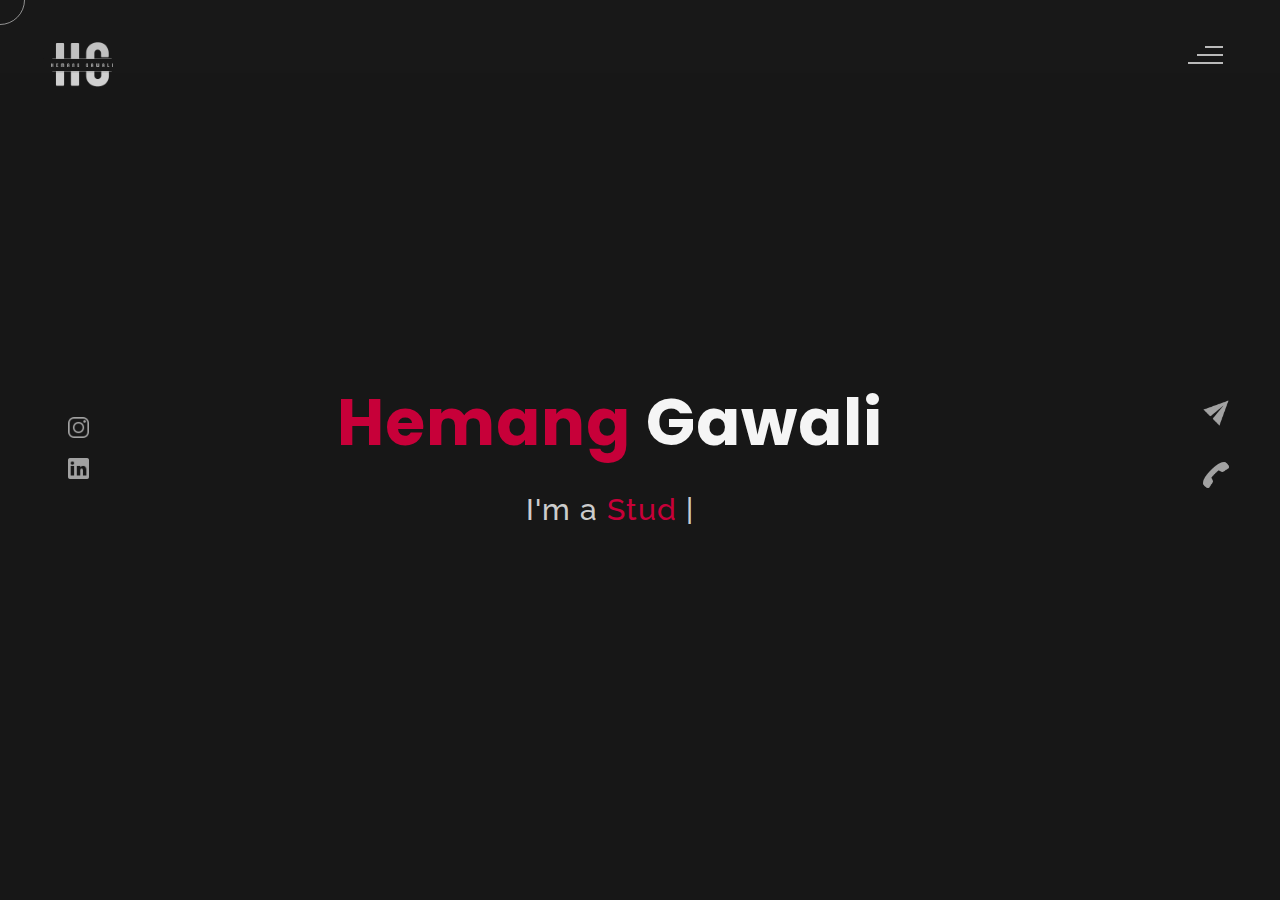
<file: index.html>
<!DOCTYPE html>
<html lang="en">
<head>
    <meta charset="UTF-8">
    <meta name="viewport" content="width=device-width, initial-scale=1.0">
    <meta name="description" content="Hemang Gawali - Personal Portfolio Website" />
	<meta name="keywords" content="blog, business card, creative, creative portfolio, cv theme, online resume, personal, portfolio, professional cv, responsive portfolio, resume, resume theme, vcard" />
	<meta name="author" content="Hemang Gawali" />
    <title>Portfolio/hemang-gawali</title>
  <!--favicon-img--> 
   <link rel="icon" type="image/png" href="images/favicon.png">
   <!--favicon-img-->
   <!--main css file should not be removed -->
    <link rel="stylesheet" href="css/index.css">
    <!--main css file-->
    <script src="https://cdnjs.cloudflare.com/ajax/libs/gsap/3.2.6/gsap.min.js"></script>
</head>
<body>
    <!--contains all the div-->
    <div id="all">
    <!--mouse  follower-->
        <div class="cursor"></div>
    <!--mouse  follower-->
    <!--loader-->
        <div id="loader">
            <span class="color">Hemang</span>Gawali
        </div>
    <!--loader-end-->
    <!--link-screen-->
        <div id="breaker">
        </div>
        <div id="breaker-two">
        </div>
    <!--link-screen-->
        <!--Main-Section-->
        <!--Navigator-fullscreen-->
        <div id="navigation-content">
            <div class="logo">
                <img src="images/main-logo.png" alt="logo">
            </div>
            <div class="navigation-close">
                <span class="close-first"></span>
                <span class="close-second"></span>
            </div>
            <div class="navigation-links">
                <a href="#" data-text="HOME" id="home-link" >HOME</a>
                <a href="#" data-text="ABOUT" id="about-link" >ABOUT</a>
                <a href="#" data-text="BLOG" id="blog-link" >BLOG</a>
                <a href="#" data-text="PORTFOLIO" id="portfolio-link" >PORTFOLIO</a>
                <a href="#" data-text="CONTACT" id="contact-link" >CONTACT</a>
            </div>
        </div>
        <!--Navigator-Fullscreen END-->
          <!--Home Page-->
        <!--Menubar-->
        <div id="navigation-bar">
            <img src="images/main-logo.png" alt="logo">
            <div class="menubar">
                <span class="first-span"></span>
                <span class="second-span"></span>
                <span class="third-span"></span>
            </div>
        </div>
        <!--Menubar End-->
          <!--Header-->
        <div id="header">
            <div id="particles"></div>
              <!--Social Media Links-->
            <div class="social-media-links">
               <a href="https://www.instagram.com/hemang_gawali/"><img src="images/instagram logo.png" class="social-media" alt="instagram-logo"></a><!--Your instagram homepage link inser in place of "#"-->
                <a href="https://www.linkedin.com/in/hemanggawali/"><img src="images/linkedin logo.png" class="social-media" alt="linkedin-logo"></a>
                

            </div>
            <!--Social Media Links end-->
            <div class="header-content">
                <div class="header-content-box">
                <div class="firstline"><span class="color">Hemang </span>Gawali</div>
                <div class="secondline">
                I'm a
            <span class="txt-rotate color" data-period="1200"data-rotate='[ " Student.", " Data Scientist." ]'></span>
            <span class="slash">|</span>
        </div>
                    <div class="contact">
                <a href="Mailto:hemanggawali21@gmail.com"><img src="images/mail.png" alt="email-pic" class="contactpic"></a><!--Your email Id write in place of "#"-->
                <a href="Tel:7691949815"><img src="images/call.png" alt="phone-pic" class="contactpic"></a><!--Your telephone number Id write in place of "#"-->
                    </div>    
            </div>
            </div>
            <!--header image 
            <div class="header-image">
            <img src="images/man.jpg" alt="logo">
            </div>
            header image end-->
        </div>
           <!--Header End-->
        <!--HomePage End-->
        <!--Main-Section End-->
        <!--about-->
        <div id="about">
            <div class="color-changer">
            <div class="color-panel">
                <img src="images/gear.png" alt="">
            </div>
            <div class="color-selector">
                <div class="heading">Custom Colors</div>
                <div class="colors">
                    <ul >
                    <li>
                        <a href="#0" class="color-red " title="color-red"></a>
                    </li>
                    <li>
                        <a href="#0" class="color-purple" title="color-purple"></a>
                    </li>
                    <li>
                        <a href="#0" class="color-malt" title="color-malt"></a>
                    </li>
                    <li>
                        <a href="#0" class="color-green" title="color-green"></a>
                    </li>
                    <li>
                        <a href="#0" class="color-blue" title="color-blue"></a>
                    </li>
                    <li>
                        <a href="#0" class="color-orange" title="color-orange"></a>
                    </li>
                    </ul>
                </div>
            </div>
            </div>
            <!--about content-->
            <div id="about-content">
                <div class="about-header">
                    About <span class="color">Me</span>
                    <span class ="header-caption">Get to Know <span class="color"> me.</span></span>
                </div>
                <div class="about-main">
            <div class="about-first-paragraph wow">
            <!--about description-->
               <span class="about-first-line">
                    I'm creative 
                    <span class="color">data scientist</span>
                     based in Indore , India </span>
                     <br>
               <span class="about-second-line"> Data science enthusiast currently pursuing bachelor's in engineering in Information Technology domain at Institute of Engineering & Technology- DAVV, Indore and a person who is desired to gain knowledge and develop skills, in order to explore my capabilities and potential and draw out the best version of myself.</span>
               <div class="cv">
                <a href="https://flowcv.com/resume/1fivswj155"><button>View <span class="colors">Resume</span></button></a>
            </div>
            </div>
            <!--about picture-->
            <div class="about-img">
                <img src="images/about.jpg" alt="Your Image">
            </div>
            </div>
    
            </div>
            <!--Skills Section-->
            <div id="skills">
                <div class="skills-header">
                     My <span class="color"> Skills</span>
                </div>
                <div class="skills-content " style="text-align: center;">
                    <div class="skill-html skill">
                        <div class="skill-text">
                    <div class="html">
                        HTML/CSS
                    </div>
                        </div>
                    <div class="html-prog wow prog">
                 <div class="html-progress wow">80%</div>
                    </div>
                    </div>
                    <div class="skill-html skill">
                        <div class="skill-text">
                    <div class="html">
                      Python
                    </div>
                        </div>
                    <div class="html-prog wow prog">
                 <div class="js-progress wow">75%</div>
                    </div>
                    </div>
                    <div class="skill-html skill">
                        <div class="skill-text">
                    <div class="html">
                        SQL
                    </div>
                        </div>
                    <div class="html-prog wow prog">
                 <div class="adobe-progress wow">63%</div>
                    </div>
                    </div>
                    <div class="skill-html skill">
                        <div class="skill-text">
                    <div class="html">
                        Data Analytics
                    </div>
                        </div>
                    <div class="html-prog wow prog">
                 <div class="php-progress wow">70%</div>
                    </div>
                    </div>
                    <div class="skill-html skill">
                        <div class="skill-text">
                    <div class="html">
                        Machine Learning
                    </div>
                        </div>
                    <div class="html-prog wow prog">
                 <div class="jquery-progress wow">50%</div>
                    </div>
                    </div>
                    <div class="skill-html skill">
                        <div class="skill-text">
                    <div class="html">
                        Github
                    </div>
                        </div>
                    <div class="html-prog wow prog">
                 <div class="git-progress wow">70%</div>
                    </div>
                    </div>
                    <div class="skill-html skill">
                        <div class="skill-text">
                    <div class="html">
                        IBM Watson
                    </div>
                        </div>
                    <div class="html-prog wow prog">
                 <div class="ibm-progress wow">70%</div>
                    </div>
                    </div>
                    <div class="skill-html skill">
                        <div class="skill-text">
                    <div class="html">
                        Statistics
                    </div>
                        </div>
                    <div class="html-prog wow prog">
                 <div class="stat-progress wow">70%</div>
                    </div>
                    </div>
                    <div class="skill-html skill">
                        <div class="skill-text">
                    <div class="html">
                        Linux
                    </div>
                        </div>
                    <div class="html-prog wow prog">
                 <div class="linux-progress wow">56%</div>
                    </div>
                    </div>
                    <div class="skill-html skill">
                        <div class="skill-text">
                    <div class="html">
                        Collaborative
                    </div>
                        </div>
                    <div class="html-prog wow prog">
                 <div class="colab-progress wow">90%</div>
                    </div>
                    </div>
                </div>
            </div>
    <!--copyright-section You Can Remove After Downloading-->
            <div class="footer">
             <div class="footer-text">
                 <img src="./images/copyright.png" alt="copyright-img" class="images" height="14px"> Hemang Gawali
             </div>
            </div>
    <!--copyright-section-->
        </div>
        <!--about end-->
        <!--portfolio-->
        <div id="portfolio">
            <div class="color-changer">
                <div class="color-panel">
                    <img src="images/gear.png" alt="">
                </div>
                <div class="color-selector">
                    <div class="heading">Custom Colors</div>
                    <div class="colors">
                        <ul >
                        <li>
                            <a href="#0" class="color-red " title="color-red"></a>
                        </li>
                        <li>
                            <a href="#0" class="color-purple" title="color-purple"></a>
                        </li>
                        <li>
                            <a href="#0" class="color-malt" title="color-malt"></a>
                        </li>
                        <li>
                            <a href="#0" class="color-green" title="color-green"></a>
                        </li>
                        <li>
                            <a href="#0" class="color-blue" title="color-blue"></a>
                        </li>
                        <li>
                            <a href="#0" class="color-orange" title="color-orange"></a>
                        </li>
                        </ul>
                    </div>
                </div>
                </div>
            <div class="portfolio-header"> <span class="color"> My </span> Portfolio
            <span class ="header-caption"> Some Of My <span class="color"> Works</span></span></div>
             <div id="portfolio-content">
                 <div class="portfolio portfolio-first0">
                     <div class="portfolio-image">
                       <img src="images/yv5lsajk.png" alt="portfolio-first">
                     </div>
                     <div class="portfolio-text">
                         <h2>Cifar10 Image_Detection</h2>
                         <p>The CIFAR-10 dataset consists of 60000 32x32 colour images in 10 classes, with 6000 images per class. There are 50000 training images and 10000 test images.
                           </p>
                        <div class="button"><a href="https://github.com/hemang5902/Cifar10_Object_Detection_from_10_Classes"><button><span class="index"> View Project<i class="gg-arrow-right"></i></span></button></a></div>
                    </div>
                 </div>
                 <div class="portfolio portfolio-first">
                     <div class="portfolio-image">
                        <img src="images/yt_dashboard.png" alt="portfolio-first">
                     </div>
                     <div class="portfolio-text">
                         <h2>YouTube Dashboard Streamlit App</h2>
                         <p>YouTube channel dashboard that helps analyze the overall channel statistics and individual video performance.
                            </p>
                         <div class="button"><a href="https://youtube-dashboard-app-createdby-hemang.streamlit.app/"><button><span class="index"> View Project<i class="gg-arrow-right"></i></span></button></a></div>
                     </div>
                 </div>
                 <div class="portfolio portfolio-second">
                    <div class="portfolio-image">
                        <img src="images/stock.jpg" alt="portfolio-second">
                    </div>
                    <div class="portfolio-text">
                        <h2>Historical Stock/Revenue Data</h2>
                        <p>Jupyter notebook file created on IBM Watson studio, In which there is the analysis of stock live from the websites through
                            yfinance module and web scrapping.
                        </p>
                        <div class="button"><a href="https://eu-de.dataplatform.cloud.ibm.com/analytics/notebooks/v2/cdd63477-b5fd-4d7f-b3b0-b294cc42b974/view?access_token=d39a246f5faebe673cbe76dd33559d7b6accd6868febf0ffcd002923ed97ae07"><button><span class="index"> View Project<i class="gg-arrow-right"></i></span></button></a></div>
                    </div>
                </div>
             
                <div class="portfolio portfolio-third">
                    <div class="portfolio-image">
                        <img src="images/fakenews.webp" alt="portfolio-third">
                    </div>
                    <div class="portfolio-text">
                        <h2>Fake News Detector</h2>
                        <p>Lorem, ipsum dolor sit amet consectetur adipisicing elit. Ad ut optio repellat cupiditate expedita eius dignissimos
                            .. Id cumque placeat minima ad laudantium suscipit voluptatem ducimus</p>
                        <div class="button"><a href="https://github.com/hemang5902/Python_projects/tree/master/Fake_News_Detector"><button><span class="index"> View Project<i class="gg-arrow-right"></i></span></button></a></div>
                    </div>
                </div>
                <div class="portfolio portfolio-fourth">
                    <div class=" portfolio-image">
                        <img src="images/loan.png" alt="portfolio-fourth">
                    </div>
                    <div class="portfolio-text">
                        <h2>Loan Approval Prediction System</h2>
                        <p>Following my time at Diginique Techlab as an Data Science Summer Intern, this Loan Approval Prediction System was the part of my Project-based internship.</p>
                        <div class="button"><a href="https://github.com/hemang5902/Loan_approval_prediction"><button><span class="index"> View Project<i class="gg-arrow-right"></i></span></button></a></div>
                    </div>
                </div>
                <div class="portfolio portfolio-fifth">
                    <div class=" portfolio-image">
                        <img src="images/portfolio-first.jpg" alt="portfolio-fifth">
                    </div>
                    <div class="portfolio-text">
                        <h2>Image compressor App</h2>
                        <p>Following my time at Diginique Techlab as an Data Science Summer Intern, this Loan Approval Prediction System was the part of my Project-based internship.</p>
                        <div class="button"><a href="https://github.com/hemang5902/Python_projects/tree/master/Personal_Image_Compressor_Gui_Tkinter_project"><button><span class="index"> View Project<i class="gg-arrow-right"></i></span></button></a></div>
                    </div>
                </div>
                <div class="portfolio portfolio-sixth">
                    <div class=" portfolio-image">
                        <img src="images/portfolio-second.jpg" alt="portfolio-sixth">
                    </div>
                    <div class="portfolio-text">
                        <h2>Steganography App</h2>
                        <p>Following my time at Diginique Techlab as an Data Science Summer Intern, this Loan Approval Prediction System was the part of my Project-based internship.</p>
                        <div class="button"><a href="https://github.com/hemang5902/Python_projects/tree/master/Stenograph_app"><button><span class="index"> View Project<i class="gg-arrow-right"></i></span></button></a></div>
                    </div>
                </div>
                <div class="portfolio portfolio-seventh">
                    <div class=" portfolio-image">
                        <img src="images/portfolio-third.jpg" alt="portfolio-seventh">
                    </div>
                    <div class="portfolio-text">
                        <h2>Secret Message Tool</h2>
                        <p>Following my time at Diginique Techlab as an Data Science Summer Intern, this Loan Approval Prediction System was the part of my Project-based internship.</p>
                        <div class="button"><a href="https://github.com/hemang5902/Python_projects/tree/master/Secret_Message_Tool_Gui_Tkinter_project"><button><span class="index"> View Project<i class="gg-arrow-right"></i></span></button></a></div>
                    </div>
                </div>

                 </div>
                    <!--copyright-section You Can Remove After Downloading-->
            <div class="footer">
                <div class="footer-text">
                    <img src="./images/copyright.png" alt="copyright-img" class="images" height="14px"> Hemang Gawali
                </div>
               </div>
       <!--copyright-section-->
            </div>
        <!--portfolio end-->
        <!--blog-->
         <div id="blog">
            <div class="color-changer">
                <div class="color-panel">
                    <img src="images/gear.png" alt="">
                </div>
                <div class="color-selector">
                    <div class="heading">Custom Colors</div>
                    <div class="colors">
                        <ul >
                        <li>
                            <a href="#0" class="color-red " title="color-red"></a>
                        </li>
                        <li>
                            <a href="#0" class="color-purple" title="color-purple"></a>
                        </li>
                        <li>
                            <a href="#0" class="color-malt" title="color-malt"></a>
                        </li>
                        <li>
                            <a href="#0" class="color-green" title="color-green"></a>
                        </li>
                        <li>
                            <a href="#0" class="color-blue" title="color-blue"></a>
                        </li>
                        <li>
                            <a href="#0" class="color-orange" title="color-orange"></a>
                        </li>
                        </ul>
                    </div>
                </div>
                </div>
            <div class="blog-header"> Blogs</span>
            <span class ="header-caption"> This Page is <span class="color"> under Development.</span></span></div>
            <!-- blog codes-->
            <div class="blog-content">
                 <div class="blogs">
                     <a href="https://empowering-students-with-ai-tools.blogspot.com/2023/06/empowering-students-with-ai-tools.html">
                     <div class="img">
                         <img src="images/marketing.png" alt="Image by Joseph Mucira from Pixabay">
                        <div class="blog-date">30 June,23</div>
                     </div>
                     <div class="blog-text">
                         <h3>Empowering students with AI tools</h3>
                         <p>One area where AI has made significant strides is education. 
                            AI tools for students are revolutionizing the way we learn, providing personalized assistance, 
                            enhancing critical thinking skills, and opening up new possibilities for educational exploration. 
                            In this blog, we will explore some remarkable AI tools that are empowering students and revolutionizing education.
                         </p>
                     </div></a>
                 </div>      
                 <!-- blog codes
                 <div class="blogs">
                    <a href="#">
                    <div class="img">
                        <img src="images/post-two.jpg" alt="blog-two">
                        <div class="blog-date">16 Jan,20</div>
                    </div>
                    <div class="blog-text">
                        <h3>Key To Be Productive</h3>
                        <p>Lorem ipsum dolor, sit amet consectetur adipisicing elit. Incidunt maiores, 
                            recusandae cupiditate ducimus a non tempora, architecto obcaecati eaque ipsum assumenda harum dolorum iusto tenetur
                             eius eligendi dolor magnam sit!</p>
                    </div></a>
                </div>      
                <div class="blogs">
                    <a href="#">
                    <div class="img">
                        <img src="images/post-three.jpg" alt="blog-three">
                        <div class="blog-date">30 Nov,19</div>
                    </div>
                    <div class="blog-text">
                        <h3>Caffeine Addict</h3>
                        <p>Lorem ipsum, dolor sit amet consectetur adipisicing elit. Nemo nostrum impedit 
                            ipsam perspiciatis ratione sapiente quasi optio reprehenderit, labore consequuntur suscipit cum quas.
                             Officiis dolorem asperiores, ut necessitatibus quas doloremque?</p>
                    </div></a>
                </div>
                <div class="blogs">
                    <a href="#">
                    <div class="img">
                        <img src="images/post-four.jpg" alt="blog-four">
                        <div class="blog-date">6 Jul,19</div>
                    </div>
                    <div class="blog-text">
                        <h3>Web Development</h3>
                        <p>Lorem ipsum dolor sit amet consectetur adipisicing elit. Dolorem, veniam ratione quam vitae,
                             quibusdam explicabo rem debitis velit ipsa repellat, impedit nulla fuga? Amet corporis praesentium quae.
                              Sed, quibusdam necessitatibus.</p>
                    </div></a>
                </div>  
                <div class="blogs">
                    <a href="#">
                    <div class="img">
                        <img src="images/post-five.jpg" alt="blog-five">
                        <div class="blog-date">1 Jun,19</div>
                    </div>
                    <div class="blog-text">
                        <h3>Work From Home</h3>
                        <p>Lorem ipsum dolor sit amet consectetur adipisicing elit. Fuga sunt eum necessitatibus rem 
                            dignissimos nulla mollitia cumque, provident officiis non vitae? Animi aut doloremque illum, soluta hic minus 
                            sint explicabo..</p>
                    </div></a>
                </div>  
                <div class="blogs">
                    <a href="#">
                    <div class="img">
                        <img src="images/post-six.jpg" alt="blog-six">
                        <div class="blog-date">28 Feb,19</div>
                    </div>
                    <div class="blog-text">
                        <h3>Business Trip</h3>
                        <p>Lorem ipsum dolor sit amet consectetur adipisicing elit. Explicabo tempora dolorum fuga ratione, unde, 
                            ex quaerat iste numquam nemo nihil nobis rem sint quia recusandae dignissimos quos ut rerum nam.</p>
                    </div></a>
                </div>        
            </div> 
            -->
        
               <!--copyright-section You Can Remove After Downloading-->
               <div class="footer">
                <div class="footer-text">
                    <img src="./images/copyright.png" alt="copyright-img" class="images" height="14px"> Hemang Gawali
                </div>
               </div>
       <!--copyright-section-->
            </div>
        </div>
        <!--blog end-->
        <!--contact-->
        <div id="contact">
            <div class="color-changer">
                <div class="color-panel">
                    <img src="images/gear.png" alt="">
                </div>
                <div class="color-selector">
                    <div class="heading">Custom Colors</div>
                    <div class="colors">
                        <ul >
                        <li>
                            <a href="#0" class="color-red " title="color-red"></a>
                        </li>
                        <li>
                            <a href="#0" class="color-purple" title="color-purple"></a>
                        </li>
                        <li>
                            <a href="#0" class="color-malt" title="color-malt"></a>
                        </li>
                        <li>
                            <a href="#0" class="color-green" title="color-green"></a>
                        </li>
                        <li>
                            <a href="#0" class="color-blue" title="color-blue"></a>
                        </li>
                        <li>
                            <a href="#0" class="color-orange" title="color-orange"></a>
                        </li>
                        </ul>
                    </div>
                </div>
                </div>
             <div class="contact-header">Contact <span class="color"> Me</span>
            <div class="contact-header-caption"> <span class="color"> Get</span> In Touch.</div></div>
            <div class="contact-content">
                <!--Contact form-->
                 <div class="contact-form">
                     <div class="form-header">
                         Message Me
                     </div>
                     <form id="contactform" name="contactform" method="post">
                        <div class="input-line">
                            <input  name="name" id="name" type="text" placeholder="Name" class="input-name">
                            <input name="email" id="email" type="email" placeholder="Email"  class="input-name">
                        </div>
                        <input name="subject" type="text" id="subject" placeholder="subject" class="input-subject">
                        <textarea name="message" id ="body" class="input-textarea" placeholder="message"></textarea>
                        <button name="submit" type="submit" id ="submit" value="send" >Submit</button>
                     </form>
                   
                 </div>
                <!--Contact form-->
                <!--Contact information-->
                 <div class="contact-info">
                    <div class="contact-info-header">
                        Contact Info
                    </div>
                    <div class="contact-info-content">
                    <div class="contect-info-content-line">
                        <img src="./images/icon-name.png" class="icon" alt="name-icon">
                        <div class="contact-info-icon-text">
                            <h6>Name</h6>
                            <p>Hemang Gawali</p>
                      </div>
                    </div>
                    <div class="contect-info-content-line">
                      <img src="./images/icon-location.png" class="icon" alt="location-icon">
                      <div class="contact-info-icon-text">
                          <h6>Location</h6>
                          <p>Indore, India</p>
                    </div>
                  </div>
                  <div class="contect-info-content-line">
                      <img src="./images/icon-phone.png" class="icon" alt="phone-icon">
                      <div class="contact-info-icon-text">
                          <h6>Call</h6>
                          <p>+91 7691949815</p>
                    </div>
                  </div>
                  
                  <div class="contect-info-content-line">
                      <img src="./images/icon-email.png" class="icon" alt="email-icon">
                      <div class="contact-info-icon-text">
                          <h6>Email</h6>
                          <p>hemanggawali21@gmail.com</p>
                    </div>
                  </div>
                    </div>
                <!--Contact information end-->
               </div>
            </div>
                    <!--copyright-section You Can Remove After Downloading-->
                        <div class="footer">
                            <div class="footer-text">
                                <img src="./images/copyright.png" alt="copyright-img" class="images" height="14px"> Hemang Gawali
                            </div>
                           </div>
                   <!--copyright-section-->
        </div>
        <!--contact end-->
        
    <!--all the divisions-->
    <script src="js/jquery.min.js"></script>
    <script src="js/index.js"></script>
    <script>
        const scriptURL = 'https://script.google.com/macros/s/AKfycbyC09Inl4xhCb1extUcKe6XmD-cQ1BOUFAJSW5hG0l_-iRxkVo1quHnPyCBdzHGy_s/exec'
        const form = document.forms['contactform']
      
        form.addEventListener('submit', e => {
          e.preventDefault()
          fetch(scriptURL, { method: 'POST', body: new FormData(form)})
            .then(response => alert("Thank you! your message is submitted successfully, Will try to reply as soon as possible." ))
            .then(() => {  window.location.reload(); })
            .catch(error => console.error('Error!', error.message))
        })
      </script>

</body>
</html>
</file>
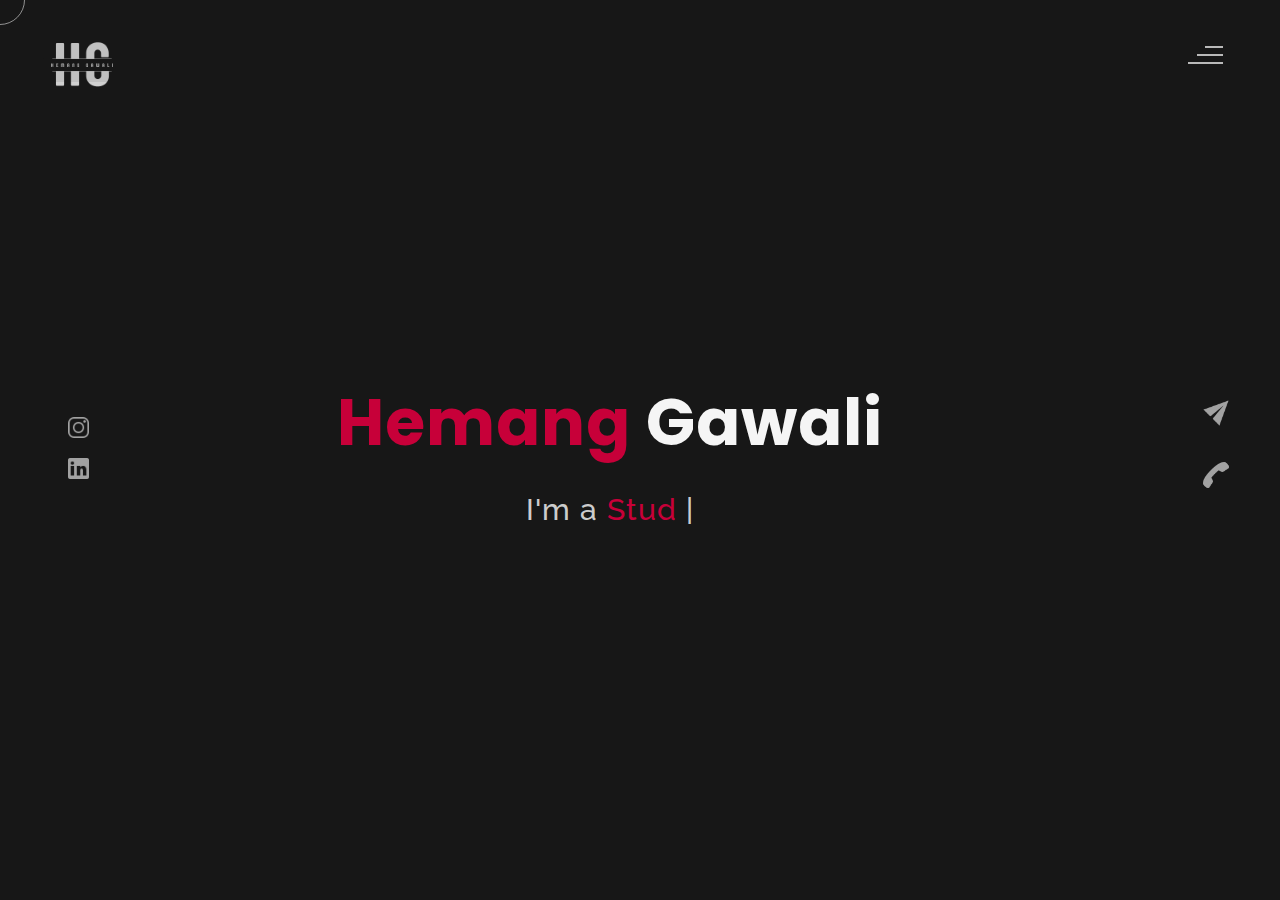
<file: theme-clean.html>
<!DOCTYPE html>
<html lang="en">
<head>
    <meta charset="UTF-8">
    <meta name="viewport" content="width=device-width, initial-scale=1.0">
    <meta name="description" content="Hemang Gawali - Personal Portfolio Website" />
	<meta name="keywords" content="blog, business card, creative, creative portfolio, cv theme, online resume, personal, portfolio, professional cv, responsive portfolio, resume, resume theme, vcard" />
	<meta name="author" content="Hemang Gawali" />
    <title>Portfolio/hemang-gawali</title>
  <!--favicon-img--> 
   <link rel="icon" type="image/png" href="images/favicon.png">
   <!--favicon-img-->
   <!--main css file should not be removed -->
    <link rel="stylesheet" href="css/index.css">
    <!--main css file-->
    <script src="https://cdnjs.cloudflare.com/ajax/libs/gsap/3.2.6/gsap.min.js"></script>
</head>
<body>
    <!--contains all the div-->
    <div id="all">
    <!--mouse  follower-->
        <div class="cursor"></div>
    <!--mouse  follower-->
    <!--loader-->
        <div id="loader">
            <span class="color">Hemang</span>Gawali
        </div>
    <!--loader-end-->
    <!--link-screen-->
        <div id="breaker">
        </div>
        <div id="breaker-two">
        </div>
    <!--link-screen-->
        <!--Main-Section-->
        <!--Navigator-fullscreen-->
        <div id="navigation-content">
            <div class="logo">
                <img src="images/main-logo.png" alt="logo">
            </div>
            <div class="navigation-close">
                <span class="close-first"></span>
                <span class="close-second"></span>
            </div>
            <div class="navigation-links">
                <a href="#" data-text="HOME" id="home-link" >HOME</a>
                <a href="#" data-text="ABOUT" id="about-link" >ABOUT</a>
                <a href="#" data-text="BLOG" id="blog-link" >BLOG</a>
                <a href="#" data-text="PORTFOLIO" id="portfolio-link" >PORTFOLIO</a>
                <a href="#" data-text="CONTACT" id="contact-link" >CONTACT</a>
            </div>
        </div>
        <!--Navigator-Fullscreen END-->
          <!--Home Page-->
        <!--Menubar-->
        <div id="navigation-bar">
            <img src="images/main-logo.png" alt="logo">
            <div class="menubar">
                <span class="first-span"></span>
                <span class="second-span"></span>
                <span class="third-span"></span>
            </div>
        </div>
        <!--Menubar End-->
          <!--Header-->
        <div id="header">
            <div id="particles"></div>
              <!--Social Media Links-->
            <div class="social-media-links">
               <a href="https://www.instagram.com/hemang_gawali/"><img src="images/instagram logo.png" class="social-media" alt="instagram-logo"></a><!--Your instagram homepage link inser in place of "#"-->
                <a href="https://www.linkedin.com/in/hemanggawali/"><img src="images/linkedin logo.png" class="social-media" alt="linkedin-logo"></a>
                

            </div>
            <!--Social Media Links end-->
            <div class="header-content">
                <div class="header-content-box">
                <div class="firstline"><span class="color">Hemang </span>Gawali</div>
                <div class="secondline">
                I'm a
            <span class="txt-rotate color" data-period="1200"data-rotate='[ " Student.", " Data Scientist." ]'></span>
            <span class="slash">|</span>
        </div>
                    <div class="contact">
                <a href="Mailto:hemanggawali21@gmail.com"><img src="images/mail.png" alt="email-pic" class="contactpic"></a><!--Your email Id write in place of "#"-->
                <a href="Tel:7691949815"><img src="images/call.png" alt="phone-pic" class="contactpic"></a><!--Your telephone number Id write in place of "#"-->
                    </div>    
            </div>
            </div>
            <!--header image 
            <div class="header-image">
            <img src="images/man.jpg" alt="logo">
            </div>
            header image end-->
        </div>
           <!--Header End-->
        <!--HomePage End-->
        <!--Main-Section End-->
        <!--about-->
        <div id="about">
            <div class="color-changer">
            <div class="color-panel">
                <img src="images/gear.png" alt="">
            </div>
            <div class="color-selector">
                <div class="heading">Custom Colors</div>
                <div class="colors">
                    <ul >
                    <li>
                        <a href="#0" class="color-red " title="color-red"></a>
                    </li>
                    <li>
                        <a href="#0" class="color-purple" title="color-purple"></a>
                    </li>
                    <li>
                        <a href="#0" class="color-malt" title="color-malt"></a>
                    </li>
                    <li>
                        <a href="#0" class="color-green" title="color-green"></a>
                    </li>
                    <li>
                        <a href="#0" class="color-blue" title="color-blue"></a>
                    </li>
                    <li>
                        <a href="#0" class="color-orange" title="color-orange"></a>
                    </li>
                    </ul>
                </div>
            </div>
            </div>
            <!--about content-->
            <div id="about-content">
                <div class="about-header">
                    About <span class="color">Me</span>
                    <span class ="header-caption">Get to Know <span class="color"> me.</span></span>
                </div>
                <div class="about-main">
            <div class="about-first-paragraph wow">
            <!--about description-->
               <span class="about-first-line">
                    I'm creative 
                    <span class="color">data scientist</span>
                     based in Indore , India </span>
                     <br>
               <span class="about-second-line"> Data science enthusiast currently pursuing bachelor's in engineering in Information Technology domain at Institute of Engineering & Technology- DAVV, Indore and a person who is desired to gain knowledge and develop skills, in order to explore my capabilities and potential and draw out the best version of myself.</span>
               <div class="cv">
                <a href="https://flowcv.com/resume/1fivswj155"><button>View <span class="colors">Resume</span></button></a>
            </div>
            </div>
            <!--about picture-->
            <div class="about-img">
                <img src="images/about.jpg" alt="Your Image">
            </div>
            </div>
    
            </div>
            <!--Skills Section-->
            <div id="skills">
                <div class="skills-header">
                     My <span class="color"> Skills</span>
                </div>
                <div class="skills-content " style="text-align: center;">
                    <div class="skill-html skill">
                        <div class="skill-text">
                    <div class="html">
                        HTML/CSS
                    </div>
                        </div>
                    <div class="html-prog wow prog">
                 <div class="html-progress wow">80%</div>
                    </div>
                    </div>
                    <div class="skill-html skill">
                        <div class="skill-text">
                    <div class="html">
                      Python
                    </div>
                        </div>
                    <div class="html-prog wow prog">
                 <div class="js-progress wow">75%</div>
                    </div>
                    </div>
                    <div class="skill-html skill">
                        <div class="skill-text">
                    <div class="html">
                        SQL
                    </div>
                        </div>
                    <div class="html-prog wow prog">
                 <div class="adobe-progress wow">63%</div>
                    </div>
                    </div>
                    <div class="skill-html skill">
                        <div class="skill-text">
                    <div class="html">
                        Data Analytics
                    </div>
                        </div>
                    <div class="html-prog wow prog">
                 <div class="php-progress wow">70%</div>
                    </div>
                    </div>
                    <div class="skill-html skill">
                        <div class="skill-text">
                    <div class="html">
                        Machine Learning
                    </div>
                        </div>
                    <div class="html-prog wow prog">
                 <div class="jquery-progress wow">50%</div>
                    </div>
                    </div>
                    <div class="skill-html skill">
                        <div class="skill-text">
                    <div class="html">
                        Github
                    </div>
                        </div>
                    <div class="html-prog wow prog">
                 <div class="git-progress wow">70%</div>
                    </div>
                    </div>
                    <div class="skill-html skill">
                        <div class="skill-text">
                    <div class="html">
                        IBM Watson
                    </div>
                        </div>
                    <div class="html-prog wow prog">
                 <div class="ibm-progress wow">70%</div>
                    </div>
                    </div>
                    <div class="skill-html skill">
                        <div class="skill-text">
                    <div class="html">
                        Statistics
                    </div>
                        </div>
                    <div class="html-prog wow prog">
                 <div class="stat-progress wow">70%</div>
                    </div>
                    </div>
                    <div class="skill-html skill">
                        <div class="skill-text">
                    <div class="html">
                        Linux
                    </div>
                        </div>
                    <div class="html-prog wow prog">
                 <div class="linux-progress wow">56%</div>
                    </div>
                    </div>
                    <div class="skill-html skill">
                        <div class="skill-text">
                    <div class="html">
                        Collaborative
                    </div>
                        </div>
                    <div class="html-prog wow prog">
                 <div class="colab-progress wow">90%</div>
                    </div>
                    </div>
                </div>
            </div>
    <!--copyright-section You Can Remove After Downloading-->
            <div class="footer">
             <div class="footer-text">
                 <img src="./images/copyright.png" alt="copyright-img" class="images" height="14px"> Hemang Gawali
             </div>
            </div>
    <!--copyright-section-->
        </div>
        <!--about end-->
        <!--portfolio-->
        <div id="portfolio">
            <div class="color-changer">
                <div class="color-panel">
                    <img src="images/gear.png" alt="">
                </div>
                <div class="color-selector">
                    <div class="heading">Custom Colors</div>
                    <div class="colors">
                        <ul >
                        <li>
                            <a href="#0" class="color-red " title="color-red"></a>
                        </li>
                        <li>
                            <a href="#0" class="color-purple" title="color-purple"></a>
                        </li>
                        <li>
                            <a href="#0" class="color-malt" title="color-malt"></a>
                        </li>
                        <li>
                            <a href="#0" class="color-green" title="color-green"></a>
                        </li>
                        <li>
                            <a href="#0" class="color-blue" title="color-blue"></a>
                        </li>
                        <li>
                            <a href="#0" class="color-orange" title="color-orange"></a>
                        </li>
                        </ul>
                    </div>
                </div>
                </div>
            <div class="portfolio-header"> <span class="color"> My </span> Portfolio
            <span class ="header-caption"> Some Of My <span class="color"> Works</span></span></div>
             <div id="portfolio-content">
                 <div class="portfolio portfolio-first">
                     <div class="portfolio-image">
                        <img src="images/yt_dashboard.png" alt="portfolio-first">
                     </div>
                     <div class="portfolio-text">
                         <h2>YouTube Dashboard Streamlit App</h2>
                         <p>YouTube channel dashboard that helps analyze the overall channel statistics and individual video performance.
                            </p>
                         <div class="button"><a href="https://youtube-dashboard-app-createdby-hemang.streamlit.app/"><button><span class="index"> View Project<i class="gg-arrow-right"></i></span></button></a></div>
                     </div>
                 </div>
                 <div class="portfolio portfolio-second">
                    <div class="portfolio-image">
                        <img src="images/stock.jpg" alt="portfolio-second">
                    </div>
                    <div class="portfolio-text">
                        <h2>Historical Stock/Revenue Data</h2>
                        <p>Jupyter notebook file created on IBM Watson studio, In which there is the analysis of stock live from the websites through
                            yfinance module and web scrapping.
                        </p>
                        <div class="button"><a href="https://eu-de.dataplatform.cloud.ibm.com/analytics/notebooks/v2/cdd63477-b5fd-4d7f-b3b0-b294cc42b974/view?access_token=d39a246f5faebe673cbe76dd33559d7b6accd6868febf0ffcd002923ed97ae07"><button><span class="index"> View Project<i class="gg-arrow-right"></i></span></button></a></div>
                    </div>
                </div>
             
                <div class="portfolio portfolio-third">
                    <div class="portfolio-image">
                        <img src="images/fakenews.webp" alt="portfolio-third">
                    </div>
                    <div class="portfolio-text">
                        <h2>Fake News Detector</h2>
                        <p>Lorem, ipsum dolor sit amet consectetur adipisicing elit. Ad ut optio repellat cupiditate expedita eius dignissimos
                            .. Id cumque placeat minima ad laudantium suscipit voluptatem ducimus</p>
                        <div class="button"><a href="https://github.com/hemang5902/Python_projects/tree/master/Fake_News_Detector"><button><span class="index"> View Project<i class="gg-arrow-right"></i></span></button></a></div>
                    </div>
                </div>
                <div class="portfolio portfolio-fourth">
                    <div class=" portfolio-image">
                        <img src="images/loan.png" alt="portfolio-fourth">
                    </div>
                    <div class="portfolio-text">
                        <h2>Loan Approval Prediction System</h2>
                        <p>Following my time at Diginique Techlab as an Data Science Summer Intern, this Loan Approval Prediction System was the part of my Project-based internship.</p>
                        <div class="button"><a href="https://github.com/hemang5902/Loan_approval_prediction"><button><span class="index"> View Project<i class="gg-arrow-right"></i></span></button></a></div>
                    </div>
                </div>
                <div class="portfolio portfolio-fifth">
                    <div class=" portfolio-image">
                        <img src="images/portfolio-first.jpg" alt="portfolio-fifth">
                    </div>
                    <div class="portfolio-text">
                        <h2>Image compressor App</h2>
                        <p>Following my time at Diginique Techlab as an Data Science Summer Intern, this Loan Approval Prediction System was the part of my Project-based internship.</p>
                        <div class="button"><a href="https://github.com/hemang5902/Python_projects/tree/master/Personal_Image_Compressor_Gui_Tkinter_project"><button><span class="index"> View Project<i class="gg-arrow-right"></i></span></button></a></div>
                    </div>
                </div>
                <div class="portfolio portfolio-sixth">
                    <div class=" portfolio-image">
                        <img src="images/portfolio-second.jpg" alt="portfolio-sixth">
                    </div>
                    <div class="portfolio-text">
                        <h2>Steganography App</h2>
                        <p>Following my time at Diginique Techlab as an Data Science Summer Intern, this Loan Approval Prediction System was the part of my Project-based internship.</p>
                        <div class="button"><a href="https://github.com/hemang5902/Python_projects/tree/master/Stenograph_app"><button><span class="index"> View Project<i class="gg-arrow-right"></i></span></button></a></div>
                    </div>
                </div>
                <div class="portfolio portfolio-seventh">
                    <div class=" portfolio-image">
                        <img src="images/portfolio-third.jpg" alt="portfolio-seventh">
                    </div>
                    <div class="portfolio-text">
                        <h2>Secret Message Tool</h2>
                        <p>Following my time at Diginique Techlab as an Data Science Summer Intern, this Loan Approval Prediction System was the part of my Project-based internship.</p>
                        <div class="button"><a href="https://github.com/hemang5902/Python_projects/tree/master/Secret_Message_Tool_Gui_Tkinter_project"><button><span class="index"> View Project<i class="gg-arrow-right"></i></span></button></a></div>
                    </div>
                </div>

                 </div>
                    <!--copyright-section You Can Remove After Downloading-->
            <div class="footer">
                <div class="footer-text">
                    <img src="./images/copyright.png" alt="copyright-img" class="images" height="14px"> Hemang Gawali
                </div>
               </div>
       <!--copyright-section-->
            </div>
        <!--portfolio end-->
        <!--blog-->
         <div id="blog">
            <div class="color-changer">
                <div class="color-panel">
                    <img src="images/gear.png" alt="">
                </div>
                <div class="color-selector">
                    <div class="heading">Custom Colors</div>
                    <div class="colors">
                        <ul >
                        <li>
                            <a href="#0" class="color-red " title="color-red"></a>
                        </li>
                        <li>
                            <a href="#0" class="color-purple" title="color-purple"></a>
                        </li>
                        <li>
                            <a href="#0" class="color-malt" title="color-malt"></a>
                        </li>
                        <li>
                            <a href="#0" class="color-green" title="color-green"></a>
                        </li>
                        <li>
                            <a href="#0" class="color-blue" title="color-blue"></a>
                        </li>
                        <li>
                            <a href="#0" class="color-orange" title="color-orange"></a>
                        </li>
                        </ul>
                    </div>
                </div>
                </div>
            <div class="blog-header"> Blogs</span>
            <span class ="header-caption"> This Page is <span class="color"> under Development.</span></span></div>
            <!-- blog codes-->
            <div class="blog-content">
                 <div class="blogs">
                     <a href="https://empowering-students-with-ai-tools.blogspot.com/2023/06/empowering-students-with-ai-tools.html">
                     <div class="img">
                         <img src="images/marketing.png" alt="Image by Joseph Mucira from Pixabay">
                        <div class="blog-date">30 June,23</div>
                     </div>
                     <div class="blog-text">
                         <h3>Empowering students with AI tools</h3>
                         <p>One area where AI has made significant strides is education. 
                            AI tools for students are revolutionizing the way we learn, providing personalized assistance, 
                            enhancing critical thinking skills, and opening up new possibilities for educational exploration. 
                            In this blog, we will explore some remarkable AI tools that are empowering students and revolutionizing education.
                         </p>
                     </div></a>
                 </div>      
                 <!-- blog codes
                 <div class="blogs">
                    <a href="#">
                    <div class="img">
                        <img src="images/post-two.jpg" alt="blog-two">
                        <div class="blog-date">16 Jan,20</div>
                    </div>
                    <div class="blog-text">
                        <h3>Key To Be Productive</h3>
                        <p>Lorem ipsum dolor, sit amet consectetur adipisicing elit. Incidunt maiores, 
                            recusandae cupiditate ducimus a non tempora, architecto obcaecati eaque ipsum assumenda harum dolorum iusto tenetur
                             eius eligendi dolor magnam sit!</p>
                    </div></a>
                </div>      
                <div class="blogs">
                    <a href="#">
                    <div class="img">
                        <img src="images/post-three.jpg" alt="blog-three">
                        <div class="blog-date">30 Nov,19</div>
                    </div>
                    <div class="blog-text">
                        <h3>Caffeine Addict</h3>
                        <p>Lorem ipsum, dolor sit amet consectetur adipisicing elit. Nemo nostrum impedit 
                            ipsam perspiciatis ratione sapiente quasi optio reprehenderit, labore consequuntur suscipit cum quas.
                             Officiis dolorem asperiores, ut necessitatibus quas doloremque?</p>
                    </div></a>
                </div>
                <div class="blogs">
                    <a href="#">
                    <div class="img">
                        <img src="images/post-four.jpg" alt="blog-four">
                        <div class="blog-date">6 Jul,19</div>
                    </div>
                    <div class="blog-text">
                        <h3>Web Development</h3>
                        <p>Lorem ipsum dolor sit amet consectetur adipisicing elit. Dolorem, veniam ratione quam vitae,
                             quibusdam explicabo rem debitis velit ipsa repellat, impedit nulla fuga? Amet corporis praesentium quae.
                              Sed, quibusdam necessitatibus.</p>
                    </div></a>
                </div>  
                <div class="blogs">
                    <a href="#">
                    <div class="img">
                        <img src="images/post-five.jpg" alt="blog-five">
                        <div class="blog-date">1 Jun,19</div>
                    </div>
                    <div class="blog-text">
                        <h3>Work From Home</h3>
                        <p>Lorem ipsum dolor sit amet consectetur adipisicing elit. Fuga sunt eum necessitatibus rem 
                            dignissimos nulla mollitia cumque, provident officiis non vitae? Animi aut doloremque illum, soluta hic minus 
                            sint explicabo..</p>
                    </div></a>
                </div>  
                <div class="blogs">
                    <a href="#">
                    <div class="img">
                        <img src="images/post-six.jpg" alt="blog-six">
                        <div class="blog-date">28 Feb,19</div>
                    </div>
                    <div class="blog-text">
                        <h3>Business Trip</h3>
                        <p>Lorem ipsum dolor sit amet consectetur adipisicing elit. Explicabo tempora dolorum fuga ratione, unde, 
                            ex quaerat iste numquam nemo nihil nobis rem sint quia recusandae dignissimos quos ut rerum nam.</p>
                    </div></a>
                </div>        
            </div> 
            -->
        
               <!--copyright-section You Can Remove After Downloading-->
               <div class="footer">
                <div class="footer-text">
                    <img src="./images/copyright.png" alt="copyright-img" class="images" height="14px"> Hemang Gawali
                </div>
               </div>
       <!--copyright-section-->
            </div>
        </div>
        <!--blog end-->
        <!--contact-->
        <div id="contact">
            <div class="color-changer">
                <div class="color-panel">
                    <img src="images/gear.png" alt="">
                </div>
                <div class="color-selector">
                    <div class="heading">Custom Colors</div>
                    <div class="colors">
                        <ul >
                        <li>
                            <a href="#0" class="color-red " title="color-red"></a>
                        </li>
                        <li>
                            <a href="#0" class="color-purple" title="color-purple"></a>
                        </li>
                        <li>
                            <a href="#0" class="color-malt" title="color-malt"></a>
                        </li>
                        <li>
                            <a href="#0" class="color-green" title="color-green"></a>
                        </li>
                        <li>
                            <a href="#0" class="color-blue" title="color-blue"></a>
                        </li>
                        <li>
                            <a href="#0" class="color-orange" title="color-orange"></a>
                        </li>
                        </ul>
                    </div>
                </div>
                </div>
             <div class="contact-header">Contact <span class="color"> Me</span>
            <div class="contact-header-caption"> <span class="color"> Get</span> In Touch.</div></div>
            <div class="contact-content">
                <!--Contact form-->
                 <div class="contact-form">
                     <div class="form-header">
                         Message Me
                     </div>
                     <form id="contactform" name="contactform" method="post">
                        <div class="input-line">
                            <input  name="name" id="name" type="text" placeholder="Name" class="input-name">
                            <input name="email" id="email" type="email" placeholder="Email"  class="input-name">
                        </div>
                        <input name="subject" type="text" id="subject" placeholder="subject" class="input-subject">
                        <textarea name="message" id ="body" class="input-textarea" placeholder="message"></textarea>
                        <button name="submit" type="submit" id ="submit" value="send" >Submit</button>
                     </form>
                   
                 </div>
                <!--Contact form-->
                <!--Contact information-->
                 <div class="contact-info">
                    <div class="contact-info-header">
                        Contact Info
                    </div>
                    <div class="contact-info-content">
                    <div class="contect-info-content-line">
                        <img src="./images/icon-name.png" class="icon" alt="name-icon">
                        <div class="contact-info-icon-text">
                            <h6>Name</h6>
                            <p>Hemang Gawali</p>
                      </div>
                    </div>
                    <div class="contect-info-content-line">
                      <img src="./images/icon-location.png" class="icon" alt="location-icon">
                      <div class="contact-info-icon-text">
                          <h6>Location</h6>
                          <p>Indore, India</p>
                    </div>
                  </div>
                  <div class="contect-info-content-line">
                      <img src="./images/icon-phone.png" class="icon" alt="phone-icon">
                      <div class="contact-info-icon-text">
                          <h6>Call</h6>
                          <p>+91 7691949815</p>
                    </div>
                  </div>
                  
                  <div class="contect-info-content-line">
                      <img src="./images/icon-email.png" class="icon" alt="email-icon">
                      <div class="contact-info-icon-text">
                          <h6>Email</h6>
                          <p>hemanggawali21@gmail.com</p>
                    </div>
                  </div>
                    </div>
                <!--Contact information end-->
               </div>
            </div>
                    <!--copyright-section You Can Remove After Downloading-->
                        <div class="footer">
                            <div class="footer-text">
                                <img src="./images/copyright.png" alt="copyright-img" class="images" height="14px"> Hemang Gawali
                            </div>
                           </div>
                   <!--copyright-section-->
        </div>
        <!--contact end-->
        
    <!--all the divisions-->
    <script src="js/jquery.min.js"></script>
    <script src="js/index.js"></script>
    <script>
        const scriptURL = 'https://script.google.com/macros/s/AKfycbyC09Inl4xhCb1extUcKe6XmD-cQ1BOUFAJSW5hG0l_-iRxkVo1quHnPyCBdzHGy_s/exec'
        const form = document.forms['contactform']
      
        form.addEventListener('submit', e => {
          e.preventDefault()
          fetch(scriptURL, { method: 'POST', body: new FormData(form)})
            .then(response => alert("Thank you! your message is submitted successfully, Will try to reply as soon as possible." ))
            .then(() => {  window.location.reload(); })
            .catch(error => console.error('Error!', error.message))
        })
      </script>

</body>
</html>
</file>
<file: css/index.css>
@import url('https://fonts.googleapis.com/css?family=Raleway:300&display=swap');
@import url('https://fonts.googleapis.com/css?family=Monoton&display=swap');
@import url('https://fonts.googleapis.com/css?family=Poppins:500&display=swap');
*{
    padding: 0%;
    margin: 0%;
    box-sizing: border-box;
}
::-webkit-scrollbar{
    width: 4px;
    color:#c70039;
    transition: all .4s ease;
}
::-webkit-scrollbar-thumb {
    background: #c70039; 
    border-radius: 4px;
    width: 4px;
    transition: all .4s ease;
  }
  ::-webkit-scrollbar-track {
    background: #101010; 
    border-radius: 4px;
    width: 4px;
  }
  input::-webkit-outer-spin-button,
input::-webkit-inner-spin-button {
  -webkit-appearance: none;
  margin: 0;
}

/* Firefox */
input[type=number] {
  -moz-appearance: textfield;
}
  html{
    background: #101010;
    
  }
  #loader{
      display: flex;
      align-items: center;
      justify-content: center;
      flex-direction: column;
      height:100vh;
      position: fixed;
      z-index:100;
      font-family: poppins;
      background-color: #202020;
      color: whitesmoke;
      font-size: 70px;
      width: 100%;
  }
body{
    user-select: none;
    height: auto;
    overflow-x: hidden;
    width: 100%;
    background: #171717;
}
#header{
    background:#171717;
    height: 100vh;
    width: 100%;;
    overflow: hidden;
    animation: scale 1.5s ease;
    position:relative;
    display: block;
}
#particles{
    position: absolute;
    top: 0;
    left: 0;
    height: 100%;
    width: 100vw;
    background-size: cover;
    background-position: 50% 50%;
    display: block;
}
#navigation-content{
    height: 100vh;
    width: 100%;
    position:fixed;
    z-index: 5;
    background-color:#020202;
    transform: translateY(-200%);
    display: flex;
    flex-direction: column;
    align-items: center;
    justify-content: center;
}
#navigation-bar{
    position: fixed;
    height: 100px;
    width: 100%;
    z-index: 3;
    padding: 10px;
    background:transparent;
    overflow: hidden;
}
.menubar{
    position: absolute;
    right:4%;
    top: 40%;
    cursor: pointer;
    opacity: .8;
    transition: all .4s ease;
}
.menubar span{
    position: relative;
    background-color:transparent;
    height:2px;
    width: 20px;
    display: block;
    margin:6px;
    border-radius: 20px;
}
.menubar .first-span{
    width:35px;
}
.menubar .first-span::before{
    content: "";
    position: absolute;
    height: 100%;
    width: 50%;
    top:0;
    right:0;
    background-color:whitesmoke;
    transition: all .5s ease;

}
.menubar .second-span{
    width:35px;
}
.menubar .second-span::before{
    content: "";
    position: absolute;
    height: 100%;
    width: 75%;
    top:0;
    right:0;
    background-color:whitesmoke;
    transition: all .3s ease;
}
.menubar .third-span{
    width:35px;
}
.menubar .third-span::before{
    content: "";
    position: absolute;
    height: 100%;
    width: 100%;
    top:0;
    right:0;
    background-color:whitesmoke;
    transition: all .3s ease;
}
.menubar:hover .second-span::before , .menubar:hover .first-span::before {
    width: 100%;
}
.menubar:hover{
    opacity: 1;
}
.close-first , .close-second{
 height: 2px;
 width: 35px;
 background-color: whitesmoke;
 display: block;
 margin: 4px;
 cursor: pointer;
 padding: 1px;
 border-radius: 20px;
}
.close-first {
    transform: rotate(45deg);
}
.close-second{
    transform: rotate(-45deg);
}
.navigation-close{
    position: absolute;
    top: 6%;
    right:4%;
    padding: 10px;
    cursor: pointer;
    transition: all.3s ease;
    opacity: .8;
}
.navigation-close:hover{
    opacity: 1;
    transform: rotate(90deg);
}
.logo img{
    height: 100px;
    position: absolute;
    top: 3%;
    left: 2.5%;
    opacity: .8;
    z-index: 2;
    cursor: pointer;
    transition: all .4s ease;
}
.logo img:hover{
    opacity: 1;
    transform: rotate(-45deg);
}
#navigation-bar img{
    height: 100px;
    position: absolute;
    ;
    top: 15%;
    left: 2.5%;
    opacity: .8;
    transition: all .4s ease;
}
#navigation-bar img:hover{
    opacity: 1;
    transform:rotate(-45deg);
}
.header-image img{
    height: 100vh;
    float: right;
}
.header-image{
    float: right;
    height: auto;
    background-size: cover;
    background-position: center;
    width: 40%;   
    height: 100vh;

}
.header-content{
    height: 100vh;
    width: 100%;
    float: left;
    display: flex;
    position: absolute;
    align-items: center;
    justify-content: center;
    color: whitesmoke;
    font-family: raleway;
    font-weight: 400;
    letter-spacing: 1px;
    flex-direction: column;
    font-size: 50px;
    z-index: 1;
}
.header-content-box{
    z-index: 2;
    text-align: center;
    height: auto;
    padding-right: 60px;
    width: auto;

}
.header-content .firstline{
    z-index: 2;
    font-weight:700;
    font-family: poppins;
    font-size: 65px;
}
.header-content .secondline{
    z-index: 2;
    font-size: 30px;
    padding-top:20px ;
    font-weight:500;
    color: rgb(255, 255, 255,.8);
}
.slash{
    animation-name: animateslash;
    animation-duration: .8s;
    animation-iteration-count: infinite;
    animation-play-state: running;
}
@keyframes animateslash{
    0%{
        opacity: 1;
        z-index: 2;
    }
    100%{
        opacity: 0;
        z-index: 0;
    }
}
@-webkit-keyframes animateslash{
    0%{
        opacity: 1;
        z-index: 2;
    }
    100%{
        opacity: 0;
        z-index: 0;
    }
}
.social-media-links{
    height: 100vh;
    position: absolute;
    z-index: 2;
    padding: 60px;
    width: auto;
    display: flex;
    flex-direction: column;
    align-items: center;
    justify-content: center;
}
.social-media{
    color: white;
    width:  21px;
    ;
    opacity: .6;
    margin: 8px;
    transition: all .4s ease;
}
.social-media:hover{
    opacity: 1;
    transform: scale(1.1);
}
.navigation-links{
    display: flex;
    align-items: center;
    justify-content: center;
    flex-direction: column;
    font-family:poppins;
}
.navigation-links a{
    padding:10px;
    text-decoration: none;
    color: white;
    font-size: 30px;
    opacity: .7;
    transition: all .4s ease;
}
.navigation-links a:hover{
    opacity: 1;
}
.navigation-links a::before{
    content: "";
    position: absolute;
    top:50%;
    left: 50%;
    display: flex;
    justify-content: center;
    transform: translate(-50%,-50%);
    align-items: center;
    font-size: 5em;
    font-weight: 400;
    font-family: monoton;
    color:rgb(255, 255, 255,.1);
    z-index: 1;
    pointer-events: none;
    opacity: 0;
    letter-spacing: 100px;
    transition: all .4s ease;
}
.navigation-links a:hover::before{
    content: attr(data-text);
    opacity: 1;
    letter-spacing: 10px;
}
.contact{
    display: flex;
    position: absolute;
    width: 10%;
    right: 0;
    top: 0;
    height: 100%;
    align-items: center;
    justify-content: center;
    flex-direction: column;
    z-index: 3;
}
.contact a{
    z-index: 3;
}
.contact img{
    margin:10px;
    height:30px;
    opacity: .6;
    transition: all .4s ease;
}
.contact img:hover{
    opacity: 1;
    transform: scale(1.1);
}
#breaker{
    height: 100vh;
    width: 200%;
    background-color: #c70039;
    opacity: 1;
    animation: breakeranimate 2s linear;
    display: none;
    transition: all .4s ease;
    border-radius: 5px;
    z-index: 10;
    position: fixed;
}
@keyframes breakeranimate{
   0%{ transform : translateX(-100%)}
   50%{ transform : translateX(0%) }
   100%{ transform : translateX(100%) }
}
@-webkit-keyframes breakeranimate{
    0%{ transform : translateX(-100%) }
    50%{ transform : translateX(0%) }
    100%{ transform : translateX(100%) }
}
.color{
    color: #c70039;
    transition: all .4s ease;
}
#about{
    background-color: #101010;
    display: none;
    width: 100%;
    height: auto;
    overflow: hidden;
}
@keyframes scale{
    0%{
        transform: scale(.6);
    }
    100%{
        transform: scale(1);
    }
}
@-webkit-keyframes breakeranimate{
    0%{
        transform: scale(.6);
    }
    100%{
        transform: scale(1);
    }
}
#about-content{
    display: flex;
    flex-direction:column;
    align-items: center;
    color: whitesmoke;
    justify-content: center;
    height: auto;
    width: 100%;
    padding:30px;
}
.about-header{
    height: auto;
    width: 100%;
    text-align: center;
    align-items: center;
    justify-content: center;
    font-size: 45px;
    font-family: raleway;
    color: whitesmoke;
    padding:10px;
    padding-bottom: 30px;
    padding-top: 60px;
    font-weight: 900;
}
.about-first-paragraph{
    color: whitesmoke;
    justify-content: center;
    font-size: 20px;
    font-family: poppins;
    width: 50%;
    padding: 30px;
    font-weight: 400;
}
.about-first-paragraph .color{
    font-size: 40px;
}
.about-first-line{
    font-size: 35px;
    opacity: 1;
    margin-bottom: 10px;
    display: block;
}
.about-second-line{
    opacity: .8;
    font-size: 18px;
    font-weight: 200;
}
.about-main{
    display: flex;
    align-items: center;
    justify-content: center;
    width: 100vw;
    height: auto;
    padding-left: 50px;
    padding-right: 50px;
    flex-direction: row;
}
.about-img img{
    width: 70%;
    height: 400px;
    padding: 30px;
    border-radius: 40px;
}
.about-img {
    width: 550px;
    height:auto;
    padding: 30px;
    padding-top: 10px;
    border-radius: 40px;
}

#about-content a{
    text-decoration: none;
    font-family: aileron;
    font-weight: 400;
    font-size: 35px;
    color: #c70039;
    transition: all .4s ease;
}
.cv {
    padding-top: 40px;
}
.cv a button{
    background: transparent;
    border:none;
    color: whitesmoke;
    outline: none;
    font-size:20px;
    font-family: aileron;
    border-radius: 4px;
    font-weight: 400;
    cursor: pointer;
    position: relative;
    transition: all .4s ease;

}
.cv a button:hover{
    background: #c70039;
    border:none;
    outline: none;
    opacity: 1;
}
#services{
    position: relative;
}

.services-heading{
    height: auto;
    width: 100%;
    text-align: center;
    align-items: center;
    justify-content: center;
    font-size: 45px;
    font-family: raleway;
    color: whitesmoke;
    padding:10px;
    padding-bottom: 30px;
    padding-top: 30px;
    font-weight: 900;

}
.about-first-paragraph {
    display: flex;
    align-items: center;
    justify-content: center;
    flex-direction:column ;
}
.colors{
    color: whitesmoke;
}
.services-content{
    height: auto;
    width: 100%;
    overflow: hidden;
    text-align: center;
    padding:2.5%;
}
.service{
    height:380px;
    width:28%;
    margin: 1.5%;
    background-color: #191919;
    ;
    display: inline-block;
    box-shadow:0px 0px 25px rgb(0,0,0,.05);
    position: relative;
    text-align: center;
    z-index: 2;
    border-radius: 10px;
    overflow: hidden;
    animation: opacity 1.4s ease ;
}
.service-img{
    text-align: center;
}

.service-img img{
    display: inline-block;
    z-index: 2;
    position: relative;
    margin: 20px;
    border-radius: 30%;
    padding: 10px;
    border: 0px solid #c70039;
    background: #c70039;
    box-shadow:0px 0px 0px 0px #c70039 ;
    height:100px;
    transition: all .8s ease;
}
.service:hover .service-img img{
    box-shadow:0px 0px 0px 400px #c70039 ;
}
.service-description{
    font-family: poppins;
    color:whitesmoke;
    position: relative;
    display: inline-block;
    z-index:2;
}
.service-description h2{
    padding: 10px;
    margin: 5px;
    font-weight: 200;
    font-size: 25px;
}
.service-description p{
    padding: 10px;
    font-weight: 200;
    font-size: 16px;
    opacity: .8;
}


#skills{
    width: 100%;
    height:auto;
}
.skills-header{
    height: auto;
    width: 100%;
    text-align: center;
    align-items: center;
    justify-content: center;
    font-size: 45px;
    font-family: raleway;
    color: whitesmoke;
    padding:10px;
    padding-bottom: 30px;
    padding-top: 30px;
    font-weight: 900;
}
.skills-content{
    height: auto;
    width:100%;
    margin-top: 20px;
    margin-bottom: 80px;
}
.skill-html{
    height: auto;
    width: 45%;
    padding: 0%;
    position: relative;
    font-family: poppins;
    color:whitesmoke;
    display: inline-block;
    padding:1.5%;
}
.skill-text{
    width:80%;
    position: relative;
    height: 50px;
}
.html{
    display: inline-block;
    position: absolute;
    left: 5%;
    top:30%;
}
.html-prog{
   width:100%;
   height:40px;
   border-radius: 10px;
   background: #191919;
   box-shadow:0px 0px 25px rgb(0,0,0,.1);
   position: relative;
   overflow: hidden;
}
.html-progress{
    position: absolute;
    top:10%;
    left:1%;
    height: 80%;
    display: flex;
    align-items: center;
    justify-content: center;
    transition: all .4s ease;
    width:80%;
    border-radius: 10px;
    background: #c70039;
}
.js-progress{
    position: absolute;
    top:10%;
    left:1%;
    height: 80%;
    display: flex;
    align-items: center;
    font-family: poppins;
    justify-content: center;
    transition: all .4s ease;
    width:75%;
    border-radius: 10px;
    background: #c70039;
}
.adobe-progress{
    position: absolute;
    top:10%;
    left:1%;
    height: 80%;
    display: flex;
    align-items: center;
    justify-content: center;
    transition: all .4s ease;
    width:63%;
    border-radius: 10px;
    background: #c70039;
}
.php-progress{
    position: absolute;
    top:10%;
    left:1%;
    height: 80%;
    display: flex;
    align-items: center;
    justify-content: center;
    width:70%;
    border-radius: 10px;
    background: #c70039;
    transition: all .4s ease;
}
.jquery-progress{
    position: absolute;
    top:10%;
    left:1%;
    height: 80%;
    display: flex;
    align-items: center;
    justify-content: center;
    transition: all .4s ease;
    width:50%;
    border-radius: 10px;
    background: #c70039;
}
.git-progress{
    position: absolute;
    top:10%;
    left:1%;
    height: 80%;
    display: flex;
    align-items: center;
    justify-content: center;
    width:70%;
    border-radius: 10px;
    transition: all .4s ease;
    background: #c70039;
}
.ibm-progress{
    position: absolute;
    top:10%;
    left:1%;
    height: 80%;
    display: flex;
    align-items: center;
    justify-content: center;
    width:70%;
    border-radius: 10px;
    transition: all .4s ease;
    background: #c70039;
}
.stat-progress{
    position: absolute;
    top:10%;
    left:1%;
    height: 80%;
    display: flex;
    align-items: center;
    justify-content: center;
    width:70%;
    border-radius: 10px;
    transition: all .4s ease;
    background: #c70039;
}
.linux-progress{
    position: absolute;
    top:10%;
    left:1%;
    height: 80%;
    display: flex;
    align-items: center;
    justify-content: center;
    width:56%;
    border-radius: 10px;
    transition: all .4s ease;
    background: #c70039;
}
.colab-progress{
    position: absolute;
    top:10%;
    left:1%;
    height: 80%;
    display: flex;
    align-items: center;
    justify-content: center;
    width:90%;
    border-radius: 10px;
    transition: all .4s ease;
    background: #c70039;
}

.portfolio-header{
    height: auto;
    width: 100%;
    text-align: center;
    align-items: center;
    justify-content: center;
    font-size: 45px;
    font-family: raleway;
    transition: all .4s ease;
    color: whitesmoke;
    padding:10px;
    padding-bottom: 30px;
    padding-top: 60px;
    font-weight: 900;
}

.header-caption{
    opacity:.8;
    display: block;
    font-size: 20px;
    font-family: raleway;
    padding: 8px;
    padding-top: 15px;
    color: whitesmoke;
    font-weight: 400;
}
.portfolio{
    height:auto;
    width: 100%;
    display: flex;
    flex-direction: row;
    align-items: center;
    justify-content: center;
    padding: 1.5%;
    padding-right: 2%;
padding-top: 50px;
padding-bottom: 40px;
}

.portfolio-text{
    width: 40%;
    padding-left: 1%;
    margin: 1%;
    margin-left: -40px;
    margin-top: 160px;
    z-index: 3;
    opacity: 1;
    background: #080808;
    padding-top: 10px;
    padding-bottom: 10px;
}

.portfolio-text h2{
    font-size: 35px;
    font-family: poppins;
    font-weight: 200;
    padding: 20px;
    color: #c70039;
    transition: all .4s ease;
}
.portfolio-text p{
    font-size: 16px;
    opacity: .8;
    font-family: poppins;
    font-weight: 200;
    padding: 20px;
}
.portfolio-text button{
    font-size: 16px;
    opacity: .8;
    font-family: poppins;
    font-weight: 200;
    padding: 10px 20px;
    background:transparent;
    color:#c70039;
    transition: all .4s ease;
    outline: none;
    margin: 20px;
    border: 1.5px solid #c70039;
    cursor: pointer;
    overflow: hidden;
    position: relative;
    transition: all .4s ease;
}
.portfolio-text button::before{
    content: "";
    position: absolute;
    width: 0%;
    height: 200%;
    transform: rotate(-15deg) translateY(-20px);
    top: 0;
    left: 0;
    z-index: 3;
    background: #c70039;
    transition: all .7s ease;
}
.portfolio-text button:hover{
    opacity: 1;
    color:whitesmoke;
}
 button:hover .index{
     position: relative;
    z-index: 4;
}
.portfolio-text button:hover::before{
    opacity: 1;
    width: 120%;
}
.button{
    text-align: center;
}
.portfolio-image img{
        height: 400px;
        width: 100%;
        position: relative;
    }
.portfolio-image{
        height: 400px;
        width: 40%;
    }
.portfolio-image img::before{
    content: "";
    height: 100%;
    width: 100%;
    background: #c70039;
    opacity: .1;
    top: 0;
    left: 0;
    transition: all .4s ease;
    position: absolute;
    z-index: 2;
}
#portfolio-content{
    width: 100%;
    display: flex;
    height: auto;
    flex-direction: column;
    justify-content: center;
    overflow: hidden;
}
#portfolio{
    display: none;
    height: auto;
    overflow-x: hidden;
    background-color: #101010;
    width: 100%;
    color:whitesmoke;
}
.blog-header{
    height: auto;
    width: 100%;
    text-align: center;
    align-items: center;
    justify-content: center;
    font-size: 45px;
    font-family: raleway;
    color: whitesmoke;
    padding:10px;
    padding-bottom: 30px;
    padding-top: 60px;
    font-weight: 900;
}
.cursor{
    height: 50px;
    width: 50px;
    display: block;
    border-radius: 50%;
    border: 1px solid whitesmoke;
    background: transparent;
    pointer-events: none;
    position: fixed;
    top: -25px;
    left: -25px;
    z-index: 10;
    opacity: .6;
    transition:  scale .5s ease;
}
.cursor-small{
    height: 50px;
    width: 50px;
    display: block;
    border-radius: 50%;
    border: 1px solid whitesmoke;
    background: transparent;
    pointer-events: none;
    position: fixed;
    top: -25px;
    left: -25px;
    z-index: 10;
    opacity: .6;
    transition:  scale .4s ease;
}

#blog{
    background: #101010;
    display: none;
    color:whitesmoke;
    width: 100%;
    height: auto;
}
.blog-content{
    display: flex;
    flex-wrap: wrap;
    align-items: center;
    justify-content: center;
}
.blogs{
    height: 420px;
    width: 40%;
    margin: 20px;
    border-radius: 8px;
    position: relative;
    overflow: hidden;
}
.blogs .img{
    height: 80%;
    width: 100%;
    overflow: hidden;
    transition: all .65s ease;
    position: relative;
}
.blog-date{
    position: absolute;
    left: 0;
    bottom: 0;
    background: #c70039;
    color: whitesmoke;
    font-size: 18px;
    text-align: center;
    font-weight: 400;
    font-family: poppins;
    padding: 3px;
    transition: all .4s ease;
    width: 25%;
    height: auto;
}
.blogs .img img{
    height: 100%;
    width: 100%;
    transition: all .65s ease;
}
.blog-text{
  height: 80%;
  width: 100%;
  text-align: center;
  vertical-align: center;
  font-family: poppins;
  color: whitesmoke;
  background-color: #050505;
  transition: all .5s ease;
}
.blog-text h3{
  font-size: 28px;
  font-weight: 500;
  height: 20%;
  padding: 20px;
  letter-spacing: 1px;
}
.blog-text p{
    font-size: 18px;
    opacity: .9;
    font-weight: 400;
    height: 80%;
    padding: 30px;
    letter-spacing: 1px;
  }
.blogs:hover .img{
      transform: translateY(-70%);
  }
.blogs:hover .blog-text{
    transform: translateY(-70%);
}
.blogs a{
    text-decoration: none;
    color: whitesmoke;
}
#contact{
    display: none;
    height: auto;
    text-align: center;
    width: 100%;
    background: #101010;
    position: relative; 
}
.contact-header{
    height: auto;
    width: 100%;
    text-align: center;
    align-items: center;
    justify-content: center;
    font-size: 45px;
    font-family: raleway;
    color: whitesmoke;
    padding:10px;
    padding-bottom: 30px;
    padding-top: 60px;
    font-weight: 900;
}
.contact-header-caption{
    padding: 10px;
    color: whitesmoke;
    opacity: .9;
    font-family:raleway;
    font-size: 18px;
}
.contact-content{
    width: 90%;
    margin: auto;
    height: auto;
    display: flex;
    flex-direction: row;
    align-items: center;
    justify-content: center;
}
.contact-info{
    width: 40%;
    height: 500px;
    background: url(../images/contact-back.jpg);
    background-position: center;
    background-size: cover;
    border-radius: 16px;
    margin-bottom: 50px;
    position: relative;
    overflow: hidden;
}
.contact-info::before{
    content: "";
    width: 100%;
    height: 100%;
    position: absolute;
    top: 0;
    left: 0;
    background: #101010;
    opacity: .8;
    pointer-events: none;
}
.contact-form{
    height: 550px;
    padding-right:40px;
    width: 60%;
    display: flex;
    flex-direction: column;
}
form{
    display: flex;
    flex-direction: column;
    height: auto;
    width:auto;
    align-items: center;
    position: relative;
}
.input-line{
    width: 100%;
    height: auto;
    display: flex;
    flex-direction: row;
    align-items: center;
    justify-content: center;
}
.input-name{
    width: 40%;
    padding:10px 20px;
    margin:14px;
    border-radius: 8px;
    outline: none;
    background: #050505;
    border:none;
    color: whitesmoke;
    font-family: poppins;
    font-size: 18px;
}
.form-header{
    font-size: 24px;
    font-family: poppins;
    font-weight: 400;
    color: whitesmoke;
    padding: 28px;
}
.input-subject{
    width: 84%;
    padding:10px 20px;
    margin:24px;
    border-radius: 8px;
    outline: none;
    background: #050505;
    border:none;
    color: whitesmoke;
    font-family: poppins;
    font-size: 18px;
}
.input-textarea{
    width: 84%;
    padding:10px 20px;
    margin:15px;
    height: 150px;
    border-radius: 8px;
    outline: none;
    background: #050505;
    border:none;
    color: whitesmoke;
    font-family: poppins;
    font-size: 18px;
}
form button{
    padding:8px 24px;
    font-family: poppins;
    font-size:20px;
    color: whitesmoke;
    background:#BB0035;
    opacity: .8;
    margin: 20px;
    cursor: pointer;
    border: none;
    border-radius: 8px;
    transition: all .4s ease;
}
form button:hover{
  opacity: 1;
}
.contact-info-header{
    position: relative;
    z-index: 2;
    font-size: 24px;
    font-family: poppins;
    font-weight: 400;
    color: whitesmoke;
    padding: 30px;
}
.contect-info-content-line{
    height: auto;
    padding: 10px;
    position: relative;
    z-index: 2;
    display: flex;
    flex-direction: row;
    align-items: center;
    text-align: left;
    margin-left: 100px;
}
.contact-info-icon-text{
    color: whitesmoke;
    padding:15px;
    font-family: poppins;
}
.contact-info-icon-text h6{
    font-size: 15px;
    opacity: .8;
}
.contact-info-icon-text p{
    font-size: 14px;
    opacity: .7;
}
.icon{
    height:40px;
    opacity: .8;
}

.footer{
    background: #080808;
    width: 100%;
    padding: 20px;
    color: whitesmoke;
    display: flex;
    flex-direction: row;
    font-family: poppins;
    align-items: center;
    justify-content: center;
}
.footer .footer-text{
    position: relative;
    display: inline;
    font-size: 18px;
    font-weight: 400;
    opacity: 1;
}
.color-changer{
    height: auto;
    width: auto;
    display: flex;
    flex-direction: row;
    position: fixed;
    right:-150px;
    top:40%;
    z-index: 4;
    color:black;
    transition:all .4s ease;
}
.color-changer-active{
    right:0px;
    transition:all .4s ease;
}
.color-panel{
    height: 45px;
    cursor: pointer; 
    width:45px;
    display: flex;
    align-items: center;
    justify-content: center;
    border-bottom-left-radius: 3px;
    border-top-left-radius: 3px;
    background: whitesmoke;
}
.color-panel img{
    height: 40px; 
    width:40px;
    padding:2px;
    animation: rotate 10s linear infinite;
}
.colors ul{
    display: flex;
    flex-wrap: wrap;
    height: auto;
    max-width: 150px;
    text-align: center;
    justify-content: center;
    margin-top: 10px;
}
.colors li{
    height: 30px;
    width: 30px;
    margin: 5px;
    border-radius: 20%;
    position: relative;
    overflow: hidden;
}
.colors li a{
    position: absolute;
    top: 0;
    left: 0;
    height: 100%;
    width: 100%;
}
.color-red{
    background: #c70039;
}
.color-purple{
    background: #481380;
}
.color-green{
    background: #04A777;
}
.color-blue{
    background: #035aa6;
}
.color-malt{
    background: #00909e;
}
.color-orange{
    background: #dd7631;
}
@keyframes rotate{
    0%{
   transform: rotate(0deg);
    }
    100%{
   transform: rotate(360deg);
    }
}
@-webkit-keyframes rotate{
    0%{
        transform: rotate(0deg);
         }
         100%{
        transform: rotate(360deg);
         }
}
.color-selector{
    height:auto;
    width:150px;
    padding: 10px;
    background: whitesmoke;
    font-family: poppins;
    font-size: 16px;
    display: flex;
    color: black;
    flex-direction: column;
    align-items: center;
    justify-content: center;
}
.color-selector li{
  list-style: none;
}

/*

For devices with smaller width like mobile phone


*/





@media only screen and (max-width: 550px){
    .header-content{
        height: 100vh;
        width: 100%;
        float: left;
        display: flex;
        align-items: center;
        justify-content: center;
        flex-direction: column;
        color: whitesmoke;
        font-family: raleway;
        font-weight: 500;
        letter-spacing: 2px;
        font-size: 40px;
    }
    .contact{
        display: none;
    }
    .header-image{
        float: right;
        height: auto;
        width: 0%;   
    }
    .social-media-links{
        width: 100%;
        left: 0;
        bottom: 0;
        position: absolute;
        padding: 10px;
        height: auto;
        display: flex;
        flex-direction: row;
        align-items: center;
        justify-content: center;
    }
    .header-content-box{
        padding-left: 0px;
        z-index: 2;
        text-align: center;
    }
    #contact{
        display: none;
    }
    #breaker{
        height: 50vh;
        width: 200%;
        background-color: #c70039;
        opacity: 1;
        animation: breakeranimate 2s linear;
        display: none;
        transition: all .4s ease;
        z-index: 10;
        position: fixed;
    }
    @keyframes breakeranimate{
       0%{ transform : translateX(-100%)}
       50%{ transform : translateX(0%) }
       100%{ transform : translateX(100%) }
    }
    @-webkit-keyframes breakeranimate{
        0%{ transform : translateX(-100%) }
        50%{ transform : translateX(0%) }
        100%{ transform : translateX(100%) }
    }
    .header-content-box{
        z-index: 2;
        text-align: center;
        height: auto;
        padding-right: 0px;
        width: auto;
    
    }
    #about-content{
        display: flex;
        flex-direction:column;
        align-items: center;
        color: whitesmoke;
        justify-content: center;
        height: auto;
        width: 100%;
        padding:30px;
    }
    .about-header{
        color: whitesmoke;

        justify-content: center;
        font-size: 35px;
        font-family: raleway;
        padding:10px;
        font-weight: 900;
    }
    .about-first-paragraph{
        color: whitesmoke;
        justify-content: center;
        font-size: 20px;
        font-family: poppins;
        width: 95%;
        padding: 10px;
        font-weight: 400;
    }
    .about-first-paragraph .color{
        font-size: 30px;
    }
    .about-first-line{
        font-size: 28px;
        opacity: 1;
        margin-bottom: 10px;
        display: block;
    }
    .about-second-line{
        opacity: .8;
        font-size: 15px;
    }
    .about-main{
        display: flex;
        align-items: center;
        justify-content: center;
        width: 100vw;
        height: auto;
        padding-left: 10px;
        padding-right: 10px;
        flex-direction: column-reverse;
    }
    .about-img img{
        width: 211px;
        height: 240px;
        padding: 5px;
        border-radius: 10%;
    }
    .about-img {
        width: 100%;
        height:250px;
        text-align: center;
        overflow: hidden;
        border-radius: 10%;
    }
    .service{
        height:320px;
        width:90%;
        margin: 1.5%;
        background-color: #191919;
        display: inline-block;
        box-shadow:0px 0px 25px rgb(0,0,0,.1);
        position: relative;
        text-align: center;
        z-index: 2;
        border-radius: 10px;
        overflow: hidden;
    }
    .service-img img{
        display: inline-block;
        z-index: 2;
        position: relative;
        margin: 20px;
        border-radius: 30%;
        padding: 10px;
        height:80px;
        transition: all .8s ease;
    }
    .skill{
        width:80%;
    }
    .prog{
        height:30px;
    }
    .skills-content{
        height: auto;
        width:100%;
        margin-top: 20px;
        margin-bottom: 15px;
    }
    .portfolio{
        height:auto;
        width: 100%;
        display: flex;
        flex-direction: column;
        align-items: center;
        justify-content: center;
        padding: 1.5%;
        padding-right: 2%;
    padding-top: 50px;
    padding-bottom: 40px;
    }
    .portfolio-text{
        width: 90%;
        padding-left: 0%;
        margin: 0%;
        margin-left: 0px;
        margin-top: 0px;
        z-index: 1;
        background: #070707;
        padding-top: 10px;
        padding-bottom: 10px;
    }
        .portfolio-image{
            position: relative;
        }
            .portfolio-text h2{
                font-size: 22px;
                font-family: poppins;
                font-weight: 200;
                padding: 10px;
            }
            .portfolio-text p{
                font-size: 15px;
                opacity: .8;
                font-family: poppins;
                font-weight: 200;
                padding: 15px;
            }
            .cursor{
                display: none;
            }
            .service:hover .service-img img{
                box-shadow:0px 0px 0px 0px #c70039 ;
            }
            .portfolio-image img{
                height: 300px;
                width: 100%;
            }
            .portfolio-image{
                height: 300px;
                width: 90%;
            }
            #navigation-bar img{
                height: 80px;
                position: absolute;
                top: 15%;
                left: 2.5%;
                opacity: .8;
                transition: all .4s ease;
                display: none;
            }
            .blogs{
                height: auto;
                width: 90%;
                margin: 10px;
                margin-top: 20px;
                margin-bottom: 20px;
                position: relative;
            }
            .blogs .img{
                height: 80%;
                width: 100%;
                overflow: hidden;
                transition: all .65s ease;
                position: relative;
            }
            .blog-date{
                position: absolute;
                left: 0;
                bottom: 0;
                color: whitesmoke;
                font-size: 18px;
                text-align: center;
                font-weight: 400;
                font-family: poppins;
                padding: 3px;
                width: 35%;
                height: auto;
            }
            .blogs .img img{
                height: 100%;
                width: 100%;
                transition: all .65s ease;
            }
            .blog-text{
              height: auto;
              width: 100%;
              text-align: center;
              vertical-align: center;
              font-family: poppins;
              color: whitesmoke;
              background-color: #000000;
              transition: all .5s ease;
            }
            .blog-text h3{
              font-size: 24px;
              font-weight: 200;
              height: 15%;
              padding: 10px;
              letter-spacing: 1px;
            }
            .blog-text p{
                font-size: 15px;
                opacity: .9;
                font-weight: 200;
                height: 85%;
                padding: 20px;
                letter-spacing: 1px;
              }
            .blogs:hover .img{
                  transform: translateY(0%);
              }
            .blogs:hover .blog-text{
                transform: translateY(0%);
            }
            .contact-content{
                width: 90%;
                margin: auto;
                height: auto;
                display: flex;
                flex-direction: column;
                align-items: center;
                justify-content: center;
            }
            .contact-info{
                width: 90%;
                height: 500px;
                background-position: center;
                background-size: cover;
                border-radius: 16px;
                margin-bottom: 25px;
                position: relative;
                overflow: hidden;
            }
            .contact-info::before{
                content: "";
                width: 100%;
                height: 100%;
                position: absolute;
                top: 0;
                left: 0;
                background: #101010;
                opacity: .7;
                pointer-events: none;
            }
            .contact-form{
                height: auto;
                width: 90%;
                display: flex;
                padding-bottom: 40px;
                padding-right:0px;
                flex-direction: column;
            }
            form{
                display: flex;
                flex-direction: column;
                height: auto;
                width:auto;
                align-items: center;
                position: relative;
            }
            .input-line{
                width: 100%;
                height: auto;
                display: flex;
                flex-direction: column;
                align-items: center;
                justify-content: center;
            }
            .input-name{
                width: 90%;
                padding:10px 20px;
                margin:14px;
                border-radius: 8px;
                outline: none;
                background: #050505;
                border:none;
                color: whitesmoke;
                font-family: poppins;
                font-size: 16px;
            }
            .form-header{
                font-size: 22px;
                font-family: poppins;
                font-weight: 400;
                color: whitesmoke;
                padding: 20px;
                padding-top: 0px;
            }
            .input-subject{
                width: 90%;
                padding:10px 20px;
                margin:24px;
                border-radius: 8px;
                outline: none;
                background: #050505;
                border:none;
                color: whitesmoke;
                font-family: poppins;
                font-size: 16px;
            }
            .input-textarea{
                width: 90%;
                padding:10px 20px;
                margin:15px;
                height: 140px;
                border-radius: 8px;
                outline: none;
                background: #050505;
                border:none;
                color: whitesmoke;
                font-family: poppins;
                font-size: 16px;
            }
            form button{
                padding:8px 24px;
                font-family: poppins;
                font-size:20px;
                color: whitesmoke;
                opacity: .8;
                margin: 20px;
                cursor: pointer;
                border: none;
                border-radius: 8px;
                transition: all .4s ease;
            }
            form button:hover{
              opacity: 1;
            }
            .contact-info-header{
                position: relative;
                z-index: 2;
                font-size: 24px;
                font-family: poppins;
                font-weight: 400;
                color: whitesmoke;
                padding: 20px;
            }
            .contect-info-content-line{
                height: auto;
                padding: 10px;
                position: relative;
                z-index: 2;
                display: flex;
                flex-direction: row;
                align-items: center;
                text-align: left;
                margin-left: 5%;
            }
            .contact-info-icon-text{
                color: whitesmoke;
                padding:15px;
                font-family: poppins;
            }
            .contact-info-icon-text h6{
                font-size: 15px;
                opacity: .8;
            }
            .contact-info-icon-text p{
                font-size: 14px;
                opacity: .7;
            }
            .hire-me-section{
                display: none;
            }
           
}
       
/*

for tabs and large phones

*/



@media all and (max-width: 1025px) and (min-width: 551px){
    .header-content{
        height: 100vh;
        width: 100%;
        float: left;
        display: flex;
        align-items: center;
        justify-content: center;
        flex-direction: column;
        color: whitesmoke;
        font-family: raleway;
        font-weight: 500;
        letter-spacing: 2px;
        font-size: 40px;
    }
    .header-image{
        float: right;
        height: auto;
        width: 0%;   
    }
    .social-media-links{
        width: 100%;
        left: 0;
        bottom: 0;
        position: absolute;
        padding: 10px;
        height: auto;
        display: flex;
        flex-direction: row;
        align-items: center;
        justify-content: center;
    }
    .header-content-box{
        padding-left: 0px;
        z-index: 2;
        text-align: center;
    }
    .contact{
        display: none;
    }
    #breaker{
        height: 50vh;
        width: 200%;
        background-color: #c70039;
        opacity: 1;
        animation: breakeranimate 2s linear;
        display: none;
        transition: all .4s ease;
        z-index: 10;
        position: fixed;
    }
    @keyframes breakeranimate{
       0%{ transform : translateX(-100%)}
       50%{ transform : translateX(0%) }
       100%{ transform : translateX(100%) }
    }
    @-webkit-keyframes breakeranimate{
        0%{ transform : translateX(-100%) }
        50%{ transform : translateX(0%) }
        100%{ transform : translateX(100%) }
    }
    .header-content-box{
        z-index: 2;
        text-align: center;
        height: auto;
        padding-right: 0px;
        width: auto;
    
    }
    #about-content{
        display: flex;
        flex-direction:column;
        align-items: center;
        color: whitesmoke;
        justify-content: center;
        height: auto;
        width: 100%;
        padding:10px;
    }
    .about-header{
        color: whitesmoke;
        justify-content: center;
        font-size: 45px;
        font-family: raleway;
        padding:15px;
        font-weight: 900;
    }
    .about-first-paragraph{
        color: whitesmoke;
        justify-content: center;
        font-size: 40px;
        font-family: poppins;
        width: 95%;
        padding: 25px;
        font-weight: 400;
    }
    .about-first-paragraph .color{
        font-size: 35px
    }
    .about-first-line{
        font-size: 32px;
        opacity: 1;
        margin-bottom: 10px;
        display: block;
    }
    .about-second-line{
        opacity: .8;
        font-size: 24px;
    }
    .about-main{
        display: flex;
        align-items: center;
        justify-content: center;
        width: 100vw;
        height: auto;
        padding-left: 10px;
        padding-right: 10px;
        flex-direction: column-reverse;
    }
    .about-img img{
        width: 100%;
        height:600px;
        padding: 30px;
        border-radius: 40px;
    }
    .about-img {
        width: 550px;
        height:auto;
        padding: 30px;
        padding-top: 10px;
        border-radius: 40px;
    }
    .cv a button{
        border:none;
        padding: 20px 30px;
        color: whitesmoke;
        outline: none;
        font-size:20px;
        font-family: aileron;
        border-radius: 8px;
        font-weight: 400;
        cursor: pointer;
        position: relative;
        transition: all .4s ease;
    
    }
    .service{
        height:auto;
        width:45%;
        margin: 2%;
        background-color: #191919;
        display: inline-block;
        box-shadow:0px 0px 25px rgb(0,0,0,.1);
        position: relative;
        text-align: center;
        z-index: 2;
        border-radius: 10px;
        padding: 10px;
        overflow: hidden;
    }
    .service-description h2{
        padding: 10px;
        margin: 5px;
        font-weight: 200;
        font-size: 22px;
    }
    .service-description p{
        padding: 10px;
        font-weight: 200;
        font-size: 15px;
        opacity: .8;
    }
    .skill{
        width:40%;
    }
    .prog{
        height:35px;
    }
    .skills-content{
        height: auto;
        width:100%;
        margin-top: 20px;
        margin-bottom: 15px;
    }
    .portfolio{
        height:auto;
        width: 100%;
        display: flex;
        flex-direction: column;
        align-items: center;
        justify-content: center;
        padding: 1.5%;
        padding-right: 2%;
    padding-top: 50px;
    padding-bottom: 40px;
    }
    .portfolio-text{
        width: 70%;
        padding-left: 0%;
        margin: 0%;
        margin-left: 0px;
        margin-top: 0px;
        z-index: 1;
        background: #080808;
        padding-top: 15px;
        padding-bottom: 15px;
    }
        .portfolio-image{
            position: relative;
        }
            .portfolio-text h2{
                font-size: 35px;
                font-family: poppins;
                font-weight: 200;
                padding: 15px;
            }
            .portfolio-text p{
                font-size: 20px;
                opacity: .8;
                font-family: poppins;
                font-weight: 200;
                padding: 15px;
            }
            .cursor{
                display: none;
            }
            .service:hover .service-img img{
                box-shadow:0px 0px 0px 0px #c70039 ;
            }
            .portfolio-image img{
                height: 380px;
                width: 100%;
                position: relative;
            }
            .portfolio-image{
                height: 380px;
                width: 70%;
            }
            #navigation-bar img{
                height: 80px;
                position: absolute;
                top: 15%;
                left: 2.5%;
                opacity: .8;
                transition: all .4s ease;
            }
            .blogs{
                height: auto;
                width: 75%;
                margin: 10px;
                margin-top: 20px;
                margin-bottom: 20px;
                position: relative;
            }
            .blogs .img{
                height: 60%;
                width: 100%;
                overflow: hidden;
                transition: all .65s ease;
                position: relative;
            }
            .blog-date{
                position: absolute;
                left: 0;
                bottom: 0;
                color: whitesmoke;
                font-size: 18px;
                text-align: center;
                font-weight: 400;
                font-family: poppins;
                padding: 3px;
                width: 35%;
                height: auto;
            }
            .blogs .img img{
                height: 100%;
                width: 100%;
                transition: all .65s ease;
            }
            .blog-text{
              height: auto;
              width: 100%;
              text-align: center;
              vertical-align: center;
              font-family: poppins;
              color: whitesmoke;
              background-color: #050505;
              padding: 10px;
              transition: all .5s ease;
            }
            .blog-text h3{
              font-size: 28px;
              font-weight: 200;
              height: 15%;
              padding: 10px;
              letter-spacing: 1px;
            }
            .blog-text p{
                font-size: 17px;
                opacity: .9;
                font-weight: 200;
                height: 85%;
                padding: 20px;
                letter-spacing: 1px;
              }
            .blogs:hover .img{
                  transform: translateY(0%);
              }
            .blogs:hover .blog-text{
                transform: translateY(0%);
            }
            .contact-content{
                width: 90%;
                margin: auto;
                height: auto;
                display: flex;
                flex-direction: column;
                align-items: center;
                justify-content: center;
            }
            .contact-info{
                width: 70%;
                height: 500px;
                background-position: center;
                background-size: cover;
                border-radius: 16px;
                margin-bottom: 50px;
                position: relative;
                overflow: hidden;
            }
            .contact-info::before{
                content: "";
                width: 100%;
                height: 100%;
                position: absolute;
                top: 0;
                left: 0;
                background: #101010;
                opacity: .7;
                pointer-events: none;
            }
            .contact-form{
                height: auto;
                width: 90%;
                display: flex;
                padding-bottom: 40px;
                padding-right:0px;
                flex-direction: column;
            }
            form{
                display: flex;
                flex-direction: column;
                height: auto;
                width:auto;
                align-items: center;
                position: relative;
            }
            .input-line{
                width: 100%;
                height: auto;
                display: flex;
                flex-direction: column;
                align-items: center;
                justify-content: center;
            }
            .input-name{
                width: 80%;
                padding:10px 20px;
                margin:14px;
                border-radius: 8px;
                outline: none;
                background: #050505;
                border:none;
                color: whitesmoke;
                font-family: poppins;
                font-size: 16px;
            }
            .form-header{
                font-size: 22px;
                font-family: poppins;
                font-weight: 400;
                color: whitesmoke;
                padding: 20px;
                padding-top: 0px;
            }
            .input-subject{
                width: 80%;
                padding:10px 20px;
                margin:24px;
                border-radius: 8px;
                outline: none;
                background: #050505;
                border:none;
                color: whitesmoke;
                font-family: poppins;
                font-size: 16px;
            }
            .input-textarea{
                width: 80%;
                padding:10px 20px;
                margin:15px;
                height: 140px;
                border-radius: 8px;
                outline: none;
                background: #050505;
                border:none;
                color: whitesmoke;
                font-family: poppins;
                font-size: 16px;
            }
            form button{
                padding:8px 24px;
                font-family: poppins;
                font-size:20px;
                color: whitesmoke;
                opacity: .8;
                margin: 20px;
                cursor: pointer;
                border: none;
                border-radius: 8px;
                transition: all .4s ease;
            }
            form button:hover{
              opacity: 1;
            }
            .contact-info-header{
                position: relative;
                z-index: 2;
                font-size: 24px;
                font-family: poppins;
                font-weight: 400;
                color: whitesmoke;
                padding: 20px;
            }
            .contect-info-content-line{
                height: auto;
                padding: 10px;
                position: relative;
                z-index: 2;
                display: flex;
                flex-direction: row;
                align-items: center;
                text-align: left;
                margin-left: 30%;
            }
            .hire-me-section{
                display: none;
            }
            
            
}








@media all and (max-width: 9000px) and (min-width: 1441px){

    .portfolio-image img{
        height: 500px;
        width: 100%;
        position: relative;
    }
    .portfolio-image{
        height: 500px;
        width: 40%;
    }
    .about-img img{
        width: 100%;
        height:600px;
        padding: 30px;
        border-radius: 40px;
        animation: opacity 1.4s ease ;
    }
    .about-img {
        width: 40%;
        height:450px;
        padding: 30px;
        border-radius: 40px;
    }
    .about-first-line{
        font-size: 45px;
        opacity: 1;
        margin-bottom: 10px;
        display: block;
    }
     .about-first-line .color{
         font-size: 46px;
     }
    .about-second-line{
        opacity: .8;
        font-size: 28px;
        font-weight: 200;
    }
    .cv a button{
        background: transparent;
        border:none;
        padding: 25px 35px;
        color: whitesmoke;
        outline: none;
        font-size:30px;
        font-family: aileron;
        border-radius: 4px;
        font-weight: 400;
        cursor: pointer;
        position: relative;
        transition: all .4s ease;
    
    }
    .service{
        height:400px;
        width:28%;
        margin: 1.5%;
        padding: 10px;
        background-color: #191919;
        display: inline-block;
        box-shadow:0px 0px 25px rgb(0,0,0,.05);
        position: relative;
        text-align: center;
        z-index: 2;
        border-radius: 10px;
        overflow: hidden;
        animation: opacity 1.4s ease ;
    }
    .service-img{
        text-align: center;
    }
    
    .service-img img{
        display: inline-block;
        z-index: 2;
        position: relative;
        margin: 20px;
        border-radius: 30%;
        padding: 10px;
        height:120px;
        transition: all .8s ease;
    }
    .service-description h2{
        padding: 10px;
        margin: 5px;
        font-weight: 200;
        font-size: 32px;
    }
    .service-description p{
        padding: 10px;
        font-weight: 200;
        font-size: 18px;
        opacity: .8;
    }
    .blogs{
        height: 420px;
        width: 30%;
        margin: auto;
        margin-top: 50px;
        margin-bottom: 50px;
        position: relative;
        overflow: hidden;
    }
    .blogs .img{
        height: 80%;
        width: 100%;
        overflow: hidden;
        transition: all .65s ease;
        position: relative;
    }
    .blog-date{
        position: absolute;
        left: 0;
        bottom: 0;
        color: whitesmoke;
        font-size: 18px;
        text-align: center;
        font-weight: 400;
        font-family: poppins;
        padding: 3px;
        width: 25%;
        height: auto;
    }
    .blogs .img img{
        height: 100%;
        width: 100%;
        transition: all .65s ease;
    }
    .blog-text{
      height: 80%;
      width: 100%;
      text-align: center;
      vertical-align: center;
      font-family: poppins;
      color: whitesmoke;
      background-color: #050505;
      transition: all .5s ease;
    }
    .blog-text h3{
      font-size: 28px;
      font-weight: 500;
      height: 20%;
      padding: 20px;
      letter-spacing: 1px;
    }
    .blog-text p{
        font-size: 18px;
        opacity: .9;
        font-weight: 400;
        height: 80%;
        padding: 30px;
        letter-spacing: 1px;
      }
    .blogs:hover .img{
          transform: translateY(-70%);
      }
    .blogs:hover .blog-text{
        transform: translateY(-70%);
    }
    .contact-header{
        height: auto;
        width: 100%;
        text-align: center;
        align-items: center;
        justify-content: center;
        font-size: 45px;
        font-family: raleway;
        color: whitesmoke;
        padding:10px;
        padding-bottom: 30px;
        padding-top: 60px;
        font-weight: 900;
    }
    .contact-header-caption{
        padding: 10px;
        color: whitesmoke;
        opacity: .9;
        font-family:raleway;
        font-size: 18px;
    }
    .contact-content{
        width: 90%;
        margin: auto;
        height: auto;
        display: flex;
        flex-direction: row;
        align-items: center;
        justify-content: center;
    }
    .contact-info{
        width: 40%;
        height: 600px;
        background-position: center;
        background-size: cover;
        border-radius: 16px;
        margin-bottom: 50px;
        position: relative;
        overflow: hidden;
    }
    .contact-info::before{
        content: "";
        width: 100%;
        height: 100%;
        position: absolute;
        top: 0;
        left: 0;
        background: #101010;
        opacity: .7;
        pointer-events: none;
    }
    .contact-form{
        height: 600px;
        width: 60%;
        display: flex;
        flex-direction: column;
    }
    form{
        display: flex;
        flex-direction: column;
        height: auto;
        width:auto;
        align-items: center;
        position: relative;
    }
    .input-line{
        width: 100%;
        height: auto;
        display: flex;
        flex-direction: column;
        align-items: center;
        justify-content: center;
    }
    .input-name{
        width: 60%;
        padding:10px 20px;
        margin:14px;
        border-radius: 8px;
        outline: none;
        background: #050505;
        border:none;
        color: whitesmoke;
        font-family: poppins;
        font-size: 18px;
    }
    .form-header{
        font-size: 24px;
        font-family: poppins;
        font-weight: 400;
        color: whitesmoke;
        padding: 20px;
        padding-top: 0px;
    }
    .input-subject{
        width: 60%;
        padding:10px 20px;
        margin:24px;
        border-radius: 8px;
        outline: none;
        background: #050505;
        border:none;
        color: whitesmoke;
        font-family: poppins;
        font-size: 18px;
    }
    .input-textarea{
        width: 60%;
        padding:10px 20px;
        margin:15px;
        height: 150px;
        border-radius: 8px;
        outline: none;
        background: #050505;
        border:none;
        color: whitesmoke;
        font-family: poppins;
        font-size: 18px;
    }
    form button{
        padding:8px 24px;
        font-family: poppins;
        font-size:20px;
        color: whitesmoke;
        opacity: .8;
        margin: 20px;
        cursor: pointer;
        border: none;
        border-radius: 8px;
        transition: all .4s ease;
    }
}
</file>
